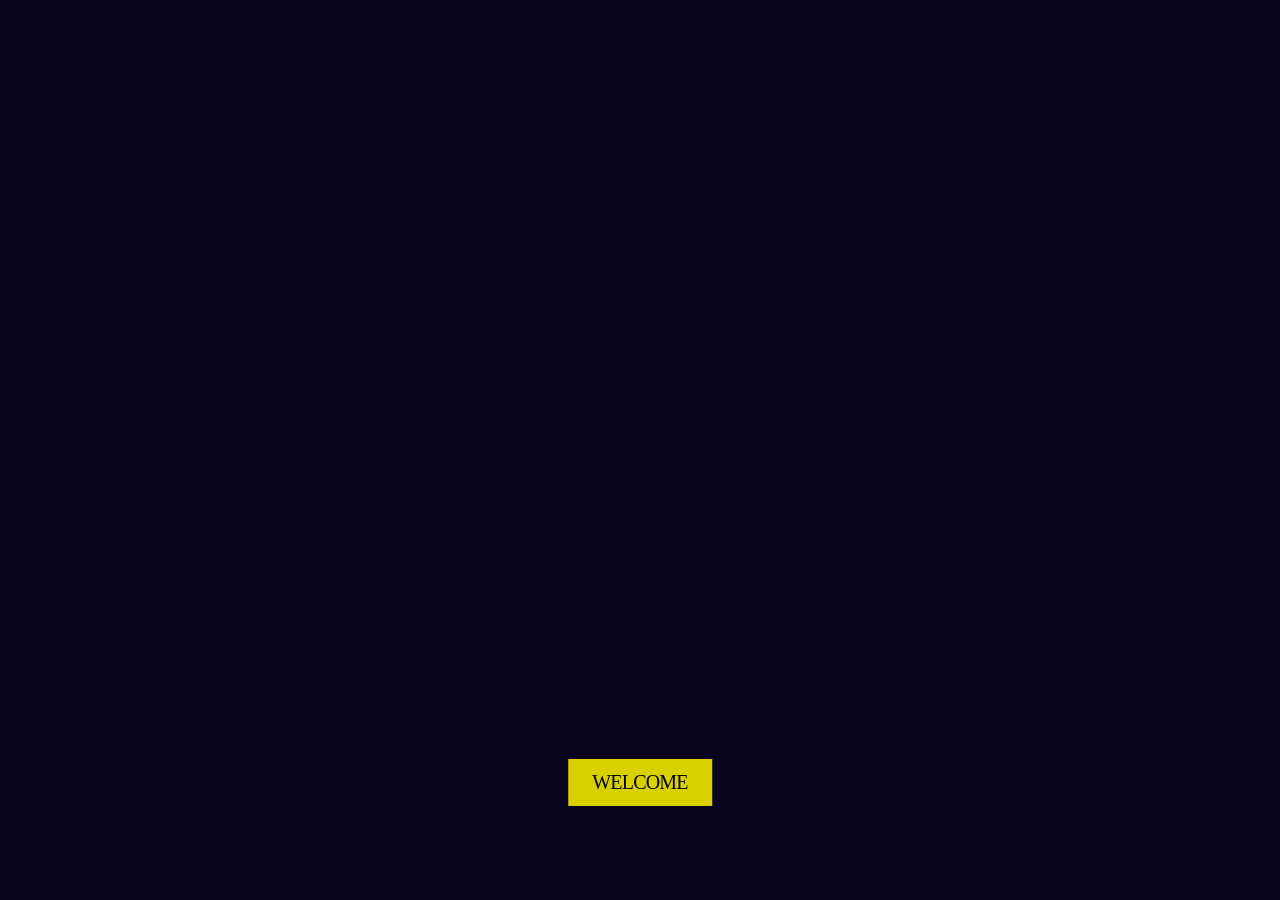
<file: index.html>
<!doctype html><html lang="en"><head><meta charset="utf-8"><meta name="viewport" content="width=device-width,initial-scale=1,viewport-fit=cover"><meta name="theme-color" content="#000000"><meta name="apple-mobile-web-app-capable" content="yes"><meta name="apple-mobile-web-app-status-bar-style" content="black-translucent"><meta name="apple-mobile-web-app-title" content="MANTRA"><title>MANTRA™</title><link rel="stylesheet" href="style.css?v=48"><link rel="manifest" href="manifest.json"><link rel="icon" type="image/png" sizes="192x192" href="assets/img/icon-192x192.png"><link rel="apple-touch-icon" sizes="180x180" href="assets/img/apple-touch-icon.png"></head><body>
<section id="landing" class="landing"><video class="intro-video" autoplay muted loop playsinline preload="auto"><source src="assets/video/intro.mp4" type="video/mp4"></video><div class="video-shade"></div><button id="join" class="welcome">WELCOME</button></section>
<section id="posterScreen" class="poster-screen hidden"><div class="poster-scene" id="posterFlip"><div class="poster-page poster-sheet" id="posterSheet"><img src="assets/img/poster.png" id="poster" alt="MANTRA poster"></div><div class="poster-page poster-back" aria-hidden="true"></div></div></section>
<main id="manifesto" class="manifesto hidden"><article><img class="manifesto-title" src="assets/img/title.png" alt="An Invitation to Salvation"><div class="manifesto-copy"><p>For countless ages a goal of religion has been the salvage of the human soul.</p><p>Man has tried by many practices to find the pathway to salvation.</p><p>He has held the imperishable hope that someday in some way he would be free.</p><p>Man has spoken of the second coming of Christ and of the Judgment Day.</p><p>We have kept wide the doorway for this salvation by retaining religious freedom.</p><p>And here, after these ages of grief and suffering, through terrible wars and catastrophe, the hope still lives – and with that hope, accomplishment.</p><p>Man can save his soul. Like the bright cool dawn after a night of prison and of thunder, man can taste that freedom sought so long. There are those who will say that only after a lifetime of sacrifice and good doing can the soul be free – that God demands conditions in the freedom and that some have the power of making mankind slaves.</p><p>But these things too have answers. And all we tell you now is that you can be free.</p><p>But first, we must piss you off.</p><h2>Salvation will return.</h2><p class="date">21 August 2018</p></div></article><div class="phone-found"><div class="desk-scribble">0800-888-6448</div><button id="phoneClosed" class="closed-phone" aria-label="Open the MANTRA telephone"><img src="assets/img/mantra-closed-blue.png" alt="Vintage blue MANTRA telephone"></button></div></div></main>
<section id="phoneScreen" class="phone-screen hidden"><div class="phone-panel-stage"><div class="phone-panel" id="phoneWrap"><button id="back" class="back" aria-label="Voltar ao manifesto" title="Voltar ao manifesto">←</button><img class="panel-art" src="assets/img/mantra-panel-blue.png" alt="Vintage blue phone keypad and display"><div class="lcd" aria-live="polite"><div class="lcd-icons"><span class="signal"><i></i><i></i><i></i><i></i></span><span class="battery"><i></i><i></i><i></i></span></div><div class="lcd-brand">MANTRA</div><div id="digits">READY</div><small id="status"></small></div><div class="hotkeys" aria-label="Telephone keys"><button data-key="1" class="key" aria-label="1"></button><button data-key="2" class="key" aria-label="2"></button><button data-key="3" class="key" aria-label="3"></button><button data-key="4" class="key" aria-label="4"></button><button data-key="5" class="key" aria-label="5"></button><button data-key="6" class="key" aria-label="6"></button><button data-key="7" class="key" aria-label="7"></button><button data-key="8" class="key" aria-label="8"></button><button data-key="9" class="key" aria-label="9"></button><button data-key="*" class="key" aria-label="asterisk"></button><button data-key="0" class="key" aria-label="0"></button><button data-key="#" class="key" aria-label="hash"></button></div><div class="nav-hotkeys"><button id="menu" aria-label="Menu"></button><button id="navUp" aria-label="Up"></button><button id="clear" aria-label="Clear"></button><button id="call" aria-label="Call"></button><button id="navLeft" aria-label="Left"></button><button id="navCenter" aria-label="Select"></button><button id="navRight" aria-label="Right"></button><button id="end" aria-label="End"></button><button id="navDown" aria-label="Down"></button></div></div><p class="phone-code"><strong>0800-888-6448</strong></p></div></section><audio id="manifestoAudio" src="assets/audio/manifesto-loop.mp3" preload="auto" loop></audio><audio id="player" preload="none"></audio><audio id="ring" src="assets/audio/ring.wav" preload="auto"></audio><script src="app.js?v=42"></script></body></html>
</file>
<file: style.css>
*{box-sizing:border-box}html{scroll-behavior:smooth}body{margin:0;background:#08051e;color:#e6d4ff;font-family:Arial,Helvetica,sans-serif;overflow-x:hidden}button{font:inherit;cursor:pointer;-webkit-tap-highlight-color:transparent}.hidden{display:none!important}.landing{position:relative;height:100svh;min-height:480px;background:#08051e;overflow:hidden;display:grid;place-items:center}.intro-video{position:absolute;width:100%;height:100%;object-fit:cover;object-position:center center}.video-shade{position:absolute;inset:0;background:rgba(4,3,20,.12);pointer-events:none}.welcome{position:relative;background:#d9d000;border:0;color:#080510;padding:14px 24px;font-family:Georgia,'Times New Roman',serif;font-size:clamp(16px,2vw,20px);letter-spacing:-.04em;box-shadow:none;transition:background .2s,transform .2s}.welcome:hover{background:#eee500;transform:translateY(-1px)}.poster-screen{height:100svh;min-height:550px;display:flex;flex-direction:column;align-items:center;justify-content:center;background:#08051e;padding:3vh 4vw;overflow:hidden;perspective:2200px}.poster-scene{height:min(90svh,920px);width:min(90vw,680px);position:relative;perspective:2200px;filter:drop-shadow(0 28px 35px #0009)}.poster-sheet{position:absolute;inset:0;transform-origin:left center;transform-style:preserve-3d;will-change:transform;transition:filter .4s}.poster-sheet img{height:100%;width:100%;object-fit:contain;display:block;backface-visibility:hidden}.poster-sheet:after{content:"";position:absolute;inset:0;background:#08051e;transform:rotateY(180deg);backface-visibility:hidden}.poster-sheet.turn{animation:pageTurn 1.8s cubic-bezier(.22,.72,.18,1) forwards;filter:drop-shadow(24px 12px 20px #0008)}@keyframes pageTurn{0%{transform:rotateY(0) translateZ(0);opacity:1}12%{transform:rotateY(-12deg) translateZ(24px)}38%{transform:rotateY(-70deg) translateZ(45px)}68%{transform:rotateY(-142deg) translateZ(28px)}88%{transform:rotateY(-175deg) translateZ(5px)}100%{transform:rotateY(-180deg) translateZ(0);opacity:0}}.curl{position:absolute;bottom:0;right:0;width:24%;height:24%;background:linear-gradient(135deg,transparent 42%,rgba(0,0,0,.18) 46%,#f6f0e2 51%,#aaa 56%,transparent 72%);filter:drop-shadow(-5px -5px 8px #0005);opacity:.7;pointer-events:none}.turn-trigger{position:absolute;bottom:0;right:0;width:32%;height:32%;background:transparent;border:0;cursor:pointer}.poster-hint{color:#a8a2bd;font:10px Arial;letter-spacing:.3em;margin-top:18px}.manifesto{min-height:100svh;background:#08051e url('assets/img/bg.jpg') center center/cover fixed no-repeat;color:#d69af1;padding:clamp(28px,6vh,60px) 20px 8vh;animation:manifestoReveal 1.2s ease both}.manifesto article{max-width:820px;margin:0 auto}.manifesto-title{display:block;width:min(100%,560px);height:auto;object-fit:contain;margin:0 auto 34px}.manifesto-copy{text-align:center;font:clamp(13px,1.45vw,17px)/1.55 Arial,Helvetica,sans-serif;text-shadow:0 1px 3px #08051e}.manifesto-copy p{margin:0 0 7px}.manifesto-copy h2{font:normal clamp(17px,2vw,23px) Georgia,serif;letter-spacing:.06em;margin:15px 0 7px}.date{margin-top:4px!important}.phone-found{margin:80px auto 0;display:flex;flex-direction:column;align-items:center;gap:12px}.desk-scribble{font-family:'Segoe Print','Comic Sans MS',cursive;color:#c3bda8;font-size:clamp(21px,4vw,34px);transform:rotate(-7deg);text-decoration:underline;text-decoration-thickness:1px;text-underline-offset:5px;text-shadow:0 1px 3px #000}.closed-phone{width:180px;height:320px;border:1px solid #666;border-radius:26px;background:linear-gradient(115deg,#aaa9a4,#66665f 44%,#9a9993);box-shadow:inset 3px 3px 7px #ddd,inset -5px -6px 12px #444,0 30px 40px #0007;position:relative;padding:13px;color:#222;transform:rotate(-3deg);transition:transform .4s;display:flex;flex-direction:column;align-items:center}.closed-phone:hover{transform:rotate(0) translateY(-4px)}.closed-upper{height:68%;width:100%;border-radius:18px;background:linear-gradient(#bbb,#777);display:flex;flex-direction:column;align-items:center;padding:14px}.logo{font-weight:800;letter-spacing:.18em;font-size:16px;margin:7px 0 16px}.tiny-display{width:90px;height:56px;background:#18281b;border:6px solid #555;box-shadow:inset 0 0 8px #000}.speaker{height:8px;width:65px;background:#333;border-radius:5px;margin-top:12px}.flap-closed{height:95px;width:128px;margin-top:7px;background:linear-gradient(120deg,#aaa,#666,#999);border:1px solid #555;border-radius:0 0 18px 18px;box-shadow:inset 2px 2px 5px #ddd,inset -3px -4px 7px #555;display:flex;align-items:center;justify-content:center;flex-direction:column;gap:8px}.flap-ridges{height:14px;width:78px;background:repeating-linear-gradient(90deg,#555 0 2px,#999 2px 5px);border-radius:4px}.flap-closed span{font-size:10px;letter-spacing:2px;font-weight:bold}.phone-instruction{font-size:9px;letter-spacing:.28em;color:#aaa}.phone-screen{min-height:100svh;background:radial-gradient(ellipse at 50% 50%,#252331,#08051e 70%);display:flex;flex-direction:column;padding:18px max(18px,env(safe-area-inset-left)) max(20px,env(safe-area-inset-bottom));overflow:hidden}.back{align-self:flex-start;background:transparent;border:1px solid #635b73;color:#d6c8e8;padding:10px 13px;font-size:10px;letter-spacing:.14em}.phone-wrap{flex:1;display:grid;place-items:center;padding:18px}.microtac{width:290px;max-width:90vw;position:relative;filter:drop-shadow(0 26px 28px #0008);transform:perspective(1200px) rotateX(2deg)}.phone-head{height:220px;border-radius:34px 34px 23px 23px;background:linear-gradient(110deg,#c0beb7,#74736d 48%,#a7a69e);border:3px solid #686761;box-shadow:inset 4px 4px 9px #e6e5de,inset -6px -8px 13px #555;display:flex;flex-direction:column;align-items:center;padding:16px 20px 12px}.phone-logo{font-size:14px;font-weight:900;letter-spacing:.22em;color:#30302d;margin:3px 0 12px}.screen-window{width:145px;height:88px;background:#203321;border:10px solid #555;border-radius:5px;color:#a9c4a0;box-shadow:inset 0 0 14px #000;display:flex;flex-direction:column;justify-content:space-between;padding:5px 7px;font-family:monospace}.displaybrand{font-size:9px;letter-spacing:2px}.screen-window #digits{font-size:18px;overflow:hidden}.screen-window #status{font-size:10px}.head-speaker{width:70px;height:8px;border-radius:5px;background:#333;margin-top:10px}.head-rib{width:90px;height:5px;margin-top:12px;background:repeating-linear-gradient(90deg,#555 0 3px,#aaa 3px 7px);border-radius:3px}.hinge{height:22px;margin:0 -3px;background:linear-gradient(#444,#999,#555);border:1px solid #555;border-radius:5px}.phone-body{height:390px;background:linear-gradient(110deg,#b7b5ad,#73726c 47%,#a5a49c);border:3px solid #666;border-radius:24px 24px 35px 35px;box-shadow:inset 4px 4px 8px #ddd,inset -6px -8px 14px #555;padding:15px 20px 20px;position:relative;color:#222}.body-brand{text-align:center;font-size:11px;font-weight:900;letter-spacing:.22em;margin:5px 0 13px}.keypad{display:grid;grid-template-columns:repeat(3,1fr);gap:10px}.keypad button{height:52px;border:1px solid #555;border-radius:9px;background:linear-gradient(145deg,#c7c5bd,#77766f);box-shadow:0 4px 0 #4b4a45,inset 1px 1px 3px #ddd;color:#20201e;font-size:19px;font-weight:bold;display:flex;align-items:center;justify-content:center;flex-direction:column;line-height:1;transition:transform .12s}.keypad button span{font-size:7px;letter-spacing:.15em;margin-top:4px}.keypad button:active,.keypad button.pressed{transform:translateY(3px);box-shadow:0 1px 0 #444}.phone-actions{display:flex;gap:9px;margin-top:14px}.phone-actions button{flex:1;height:38px;border-radius:9px;border:1px solid #555;background:linear-gradient(#aaa,#666);box-shadow:0 3px 0 #444;color:#222;font-size:10px;font-weight:bold}.call{background:linear-gradient(#78a36b,#365b32)!important;color:#efffea!important}.end{background:linear-gradient(#bd7777,#743f3f)!important;color:#fff!important}.flap{position:absolute;left:50%;bottom:-26px;transform:translateX(-50%);transform-origin:top center;z-index:5;width:170px;height:90px;border-radius:0 0 28px 28px;background:linear-gradient(110deg,#aaa,#666,#999);border:2px solid #555;box-shadow:inset 2px 2px 5px #ddd,inset -3px -4px 7px #555;display:flex;flex-direction:column;align-items:center;justify-content:center;gap:12px;transition:transform .75s cubic-bezier(.18,.85,.22,1)}.flap-speaker{width:75px;height:14px;border-radius:5px;background:repeating-linear-gradient(90deg,#444 0 3px,#999 3px 6px)}.flap span{font-size:10px;font-weight:bold;letter-spacing:2px}.phone-wrap.opening .flap{transform:translateX(-50%) rotateX(-110deg)}.phone-code{text-align:center;font:10px monospace;letter-spacing:.12em;color:#aaa}.phone-code strong{color:#ddd}@keyframes manifestoReveal{from{opacity:0}to{opacity:1}}@media(max-width:600px){.intro-video{object-position:48% center}.poster-scene{width:94vw;height:88svh}.manifesto{background-attachment:scroll;padding:20px 17px 7vh}.manifesto-title{width:min(96%,460px);margin-bottom:25px}.manifesto-copy{font-size:13px;line-height:1.55}.phone-wrap{padding:5px}.microtac{width:min(290px,88vw)}.phone-head{height:205px}.phone-body{height:370px;padding-left:17px;padding-right:17px}.keypad{gap:8px}.keypad button{height:48px}.flap{width:150px;height:80px}}@media(prefers-reduced-motion:reduce){*,*::before,*::after{animation-duration:.01ms!important;transition-duration:.01ms!important}}

/* PT-550 reconstruction refinement */
.phone-screen{background:radial-gradient(ellipse at 50% 40%,#35302a,#100d19 48%,#060410 90%)}
.microtac{width:310px;max-width:92vw;filter:drop-shadow(0 30px 32px #000b);transform:perspective(1400px) rotateX(1deg)}
.phone-head{height:248px;position:relative;border-radius:44px 42px 25px 25px;background:linear-gradient(105deg,#c9c7bf 0%,#96958e 16%,#686761 48%,#b0aea6 80%,#77766f);border:2px solid #555650;box-shadow:inset 5px 4px 10px #efeee7,inset -8px -10px 18px #555; padding:17px 18px 16px}
.phone-head:before{content:"";position:absolute;top:-38px;right:28px;width:7px;height:47px;border-radius:8px;background:linear-gradient(90deg,#171817,#454642,#101110);box-shadow:2px 0 2px #777;transform:rotate(4deg)}
.phone-logo{font-size:12px;letter-spacing:.16em;color:#41413d;margin:2px 0 8px;text-shadow:0 1px #ddd}
.screen-window{width:138px;height:66px;border:8px solid #565650;border-radius:3px;background:linear-gradient(#172b1c,#0a160d);box-shadow:inset 0 0 12px #000,0 1px 1px #ddd;color:#b5c9a3;padding:4px 7px;position:relative}
.screen-window:after{content:"";position:absolute;inset:1px;border:1px solid #697768;pointer-events:none}
.screen-window #digits{font-size:16px;letter-spacing:1px;text-shadow:0 0 6px #a8c89b}
.head-speaker{width:100px;height:10px;margin-top:8px;border-radius:6px;background:repeating-linear-gradient(90deg,#252624 0 2px,#777 2px 5px);box-shadow:inset 0 1px 2px #000}
.head-rib{display:none}
.hinge{height:24px;margin:0 -5px;background:linear-gradient(90deg,#444 0%,#aaa 22%,#4c4c48 48%,#c1c0b8 70%,#555);border:1px solid #42423f;border-radius:6px;box-shadow:inset 0 2px 3px #ddd}
.phone-body{height:380px;border-radius:26px 26px 39px 39px;background:linear-gradient(105deg,#c6c4bc 0%,#92918a 17%,#686761 50%,#aaa9a1 85%,#77766f);border:2px solid #5c5c56;box-shadow:inset 5px 4px 10px #e6e5df,inset -8px -10px 16px #555;padding:17px 21px 25px;position:relative}
.phone-body:before{content:"";position:absolute;left:-9px;top:48px;width:7px;height:52px;border-radius:4px;background:linear-gradient(#444,#999,#555);box-shadow:1px 1px 1px #ddd}
.body-brand{font-size:9px;letter-spacing:.22em;color:#3e3e3a;text-shadow:0 1px #ddd;margin:4px 0 12px}
.keypad{gap:8px 10px}.keypad button{height:48px;border-radius:8px;background:linear-gradient(150deg,#d5d3cb,#898882 55%,#656560);border:1px solid #555;box-shadow:0 3px 0 #464642,inset 1px 1px 3px #f0efe8;color:#292927;font-size:17px}.keypad button span{font-size:7px;color:#444}
.phone-actions{gap:8px;margin-top:12px}.phone-actions button{height:32px;border-radius:7px;font-size:9px}
.flap{position:absolute;left:50%;bottom:-58px;transform:translateX(-50%) rotateX(0deg);transform-origin:top center;z-index:5;width:188px;height:122px;border-radius:5px 5px 30px 30px;background:linear-gradient(105deg,#c4c2ba,#85847e 32%,#64645e 65%,#a9a8a0);border:2px solid #595954;box-shadow:inset 3px 3px 7px #eee,inset -5px -6px 10px #555,0 5px 8px #0005;display:flex;flex-direction:column;align-items:center;justify-content:center;gap:13px;transition:transform .8s cubic-bezier(.2,.8,.15,1),filter .4s;cursor:pointer}
.flap:before{content:"";position:absolute;top:-8px;left:15%;right:15%;height:11px;border-radius:5px;background:linear-gradient(#555,#aaa,#555);border:1px solid #555}
.flap-speaker{width:85px;height:19px;border-radius:6px;background:repeating-linear-gradient(90deg,#454541 0 2px,#a1a09a 2px 5px);box-shadow:inset 0 2px 3px #333}
.flap span{font-size:9px;letter-spacing:2.5px;color:#393936;text-shadow:0 1px #ddd}
.phone-wrap.opening .flap{transform:translateX(-50%) rotateX(-115deg)}
.phone-wrap.closing .flap{transform:translateX(-50%) rotateX(0deg)}
.phone-wrap.closing .microtac{animation:phoneFoldAway .9s ease-in forwards}
@keyframes phoneFoldAway{to{transform:perspective(1400px) rotateX(75deg) scale(.82);opacity:0}}
@media(max-width:600px){.microtac{width:min(310px,88vw)}.phone-head{height:226px}.phone-body{height:360px;padding-left:18px;padding-right:18px}.keypad button{height:45px}.flap{width:170px;height:110px;bottom:-54px}}
/* PT-550 visual reconstruction using separate image parts for the hinged cover */
.pt550-stage{position:relative;width:min(86vw,430px);margin:5rem auto 2rem;aspect-ratio:1024/1536;filter:drop-shadow(0 28px 45px rgba(0,0,0,.5));perspective:1200px;}
.pt550-upper{position:absolute;inset:0 0 29.5% 0;overflow:visible;}
.pt550-main{position:absolute;top:0;left:0;width:100%;height:auto;display:block;}
.pt550-display{position:absolute;left:35%;top:40%;width:31%;height:8%;display:flex;flex-direction:column;justify-content:center;align-items:flex-start;padding:2%;box-sizing:border-box;color:#caff69;font-family:monospace;text-shadow:0 0 5px #aaff65;background:rgba(0,15,5,.28);font-size:clamp(12px,3.5vw,20px);letter-spacing:.06em;overflow:hidden;}
.pt550-display small{font-size:clamp(7px,1.7vw,11px);margin-top:2px;letter-spacing:.04em;}
.pt550-keypad{position:absolute;left:35.4%;top:58.5%;width:31%;height:31%;display:grid;grid-template-columns:repeat(3,1fr);grid-template-rows:repeat(4,1fr);gap:2%;}
.pt550-keypad button{border:0;border-radius:50%;background:transparent;color:transparent;cursor:pointer;position:relative;transition:transform .08s;touch-action:manipulation;}
.pt550-keypad button:active{transform:scale(.9);}
.pt550-keypad button small{display:none;}
.pt550-actions{position:absolute;left:37%;top:89.4%;width:28%;height:6%;display:flex;gap:1%;}
.pt550-actions button{flex:1;border:0;background:transparent;color:transparent;cursor:pointer;}
.pt550-flap{position:absolute;left:28%;top:69.5%;width:47%;height:30.5%;padding:0;border:0;background:none;transform-origin:top center;transform-style:preserve-3d;transition:transform .85s cubic-bezier(.22,.7,.25,1);cursor:pointer;z-index:3;}
.pt550-flap img{width:100%;height:100%;object-fit:fill;display:block;pointer-events:none;}
.pt550-flap span{position:absolute;bottom:7%;left:0;right:0;text-align:center;color:transparent;font-size:1px;}
.pt550-stage.flap-open .pt550-flap{transform:rotateX(-112deg);}
.pt550-stage.opening{animation:pt550Rise .7s ease both;}.pt550-stage.closing{animation:pt550Drop .6s ease both;}
@keyframes pt550Rise{from{opacity:0;transform:translateY(45px) scale(.95)}to{opacity:1;transform:none}}
@keyframes pt550Drop{to{opacity:0;transform:translateY(40px) scale(.95)}}
@media(max-width:480px){.pt550-stage{width:min(94vw,390px);margin:4rem auto 1rem}.pt550-display{font-size:15px}.phone-screen{padding-bottom:env(safe-area-inset-bottom)}}

/* Corrected PT-550 composition: keypad overlays aligned to the image, flip placed below keypad */
.phone-found{margin:55px auto 0;gap:10px}
.closed-phone{width:min(190px,48vw);height:auto;padding:0;background:none;border:0;box-shadow:none;transform:none;border-radius:0;display:block;color:#ddd}
.closed-phone img{display:block;width:100%;height:auto;max-height:240px;object-fit:contain;filter:drop-shadow(0 10px 18px #0008)}
.closed-phone span{display:block;text-align:center;font:9px monospace;letter-spacing:.25em;margin-top:5px;color:#aaa}
.pt550-stage{width:min(88vw,360px);aspect-ratio:auto;filter:drop-shadow(0 18px 32px #0008);perspective:1000px;margin:4rem auto 3rem;position:relative}
.pt550-upper{position:relative;width:100%;height:auto;aspect-ratio:1024/1100;overflow:visible}
.pt550-main{position:absolute;inset:0;width:100%;height:100%;object-fit:fill}
.pt550-display{left:36.5%;top:43.3%;width:27%;height:9.2%;padding:1%;background:transparent;font-size:clamp(12px,4vw,19px);z-index:2;white-space:nowrap}
.pt550-display small{font-size:clamp(8px,2vw,10px);line-height:1.05}
.pt550-keypad{left:34.4%;top:57.5%;width:32.5%;height:31.7%;gap:3%;z-index:2}
.pt550-keypad button{border-radius:50%;background:transparent;color:transparent;outline:none;box-shadow:none}
.pt550-keypad button:active{transform:scale(.82);background:rgba(180,220,160,.18)}
.pt550-actions{left:34.4%;top:89.2%;width:32.5%;height:8%;display:grid;grid-template-columns:repeat(4,1fr);gap:2%;z-index:3}
.pt550-actions button{background:transparent;color:transparent;border-radius:50%;transition:transform .1s,filter .1s}
.pt550-actions button:active,.pt550-actions button.pressed{transform:scale(.82);filter:brightness(1.5)}
.pt550-flap{position:absolute;left:28%;top:calc(100% - 1px);width:47%;height:auto;aspect-ratio:1024/576;transform-origin:top center;transform-style:preserve-3d;transition:transform .8s cubic-bezier(.2,.75,.2,1);z-index:4;border:0;background:none;padding:0;cursor:pointer}
.pt550-flap img{display:block;width:100%;height:100%;object-fit:fill;pointer-events:none}
.pt550-stage.flap-open .pt550-flap{transform:rotateX(-145deg)}
.pt550-stage.opening{animation:pt550Rise .55s ease both}.pt550-stage.closing{animation:pt550Drop .5s ease both}
.pt550-stage.closing .pt550-flap{transform:rotateX(0deg)}
@media(max-width:480px){.pt550-stage{width:min(90vw,340px);margin:3rem auto 2rem}.pt550-display{font-size:14px}.pt550-keypad{gap:2%}.pt550-actions{height:8%}}

/* Refinement: Welcome position and PT-550 overlay alignment */
.landing{display:block}
.welcome{position:absolute;left:50%;bottom:10.5%;transform:translateX(-50%);z-index:5;padding:12px 24px}
.welcome:hover{transform:translateX(-50%) translateY(-1px)}
.phone-found .closed-phone{width:min(170px,43vw);max-height:none}
.phone-found .closed-phone img{max-height:none;object-fit:contain}
.pt550-stage{width:min(86vw,390px);margin:2.5rem auto 3rem;aspect-ratio:1024/1606;position:relative}
.pt550-upper{position:absolute;top:0;left:0;width:100%;height:68.5%;aspect-ratio:1024/1100}
.pt550-main{width:100%;height:100%;object-fit:fill}
.pt550-display{left:36.0%;top:42.4%;width:28.5%;height:10.3%;padding:1%;background:transparent;font-size:clamp(12px,3.5vw,19px);z-index:2}
.pt550-keypad{left:34.2%;top:57.5%;width:33%;height:29.5%;gap:1.6%;z-index:3}
.pt550-keypad button{border-radius:50%;background:transparent;color:transparent;box-shadow:none;border:0;outline:0;touch-action:manipulation}
.pt550-actions{left:35.3%;top:87.0%;width:31.7%;height:8.4%;display:grid;grid-template-columns:repeat(4,1fr);gap:1.5%;z-index:4}
.pt550-actions button{background:transparent;color:transparent;border:0;border-radius:50%;box-shadow:none}
.pt550-actions button:active,.pt550-actions button.pressed{transform:scale(.82);background:rgba(220,240,160,.18);filter:brightness(1.7)}
.pt550-flap{position:absolute;left:28%;top:98%;width:47%;height:46%;aspect-ratio:auto;transform-origin:top center;z-index:5}
.pt550-flap img{width:100%;height:100%;object-fit:fill}
.pt550-stage.closing .pt550-flap{transform:rotateX(0deg)}
@media(max-width:480px){.welcome{bottom:9%;padding:11px 22px}.pt550-stage{width:min(94vw,370px);aspect-ratio:1024/1606}.pt550-keypad{gap:1.5%}.pt550-actions{height:8.6%}}

/* Precision overlay correction for PT-550: hit targets mapped to the printed key centers */
.closed-phone{background:transparent!important;border:0!important;box-shadow:none!important;width:min(160px,38vw)!important;height:auto!important;padding:0!important;border-radius:0!important;transform:none!important;display:block!important;overflow:visible!important}
.closed-phone img{display:block;width:100%;height:auto;object-fit:contain;background:transparent!important;filter:drop-shadow(0 10px 18px #0009)}
.closed-phone span{position:absolute;bottom:8%;left:50%;transform:translateX(-50%);background:#111a;color:#d5d0c4;padding:5px 10px;font:9px Arial;letter-spacing:.18em;border-radius:3px}
.pt550-stage{width:min(86vw,390px);aspect-ratio:1024/1606;position:relative;margin:3rem auto 3rem;filter:drop-shadow(0 15px 30px #0007)}
.pt550-upper{position:absolute;top:0;left:0;width:100%;height:68.5%;overflow:visible;}
.pt550-main{width:100%;height:100%;object-fit:fill}
.pt550-display{left:35.3%;top:40.3%;width:30.5%;height:11.7%;padding:1%;background:transparent;font-size:clamp(12px,3.5vw,19px);z-index:2;}
.pt550-keypad{left:35.0%;top:58.5%;width:30.5%;height:22.5%;display:grid;grid-template-columns:repeat(3,1fr);grid-template-rows:repeat(4,1fr);gap:0;z-index:4}
.pt550-keypad button{background:transparent!important;border:0!important;box-shadow:none!important;border-radius:50%!important;color:transparent!important;position:relative;touch-action:manipulation;transition:transform .08s,background .08s}
.pt550-keypad button:active,.pt550-keypad button.pressed{transform:scale(.83);background:rgba(200,230,150,.2)!important}
.pt550-actions{position:absolute;left:35.5%;top:83.3%;width:29.8%;height:8.2%;display:grid;grid-template-columns:repeat(4,1fr);gap:0;z-index:5}
.pt550-actions button{background:transparent!important;border:0!important;box-shadow:none!important;color:transparent!important;border-radius:50%!important;transition:transform .1s,background .1s;touch-action:manipulation}
.pt550-actions button:active,.pt550-actions button.pressed{transform:scale(.82);background:rgba(220,230,160,.25)!important}
.pt550-flap{position:absolute;left:8%;top:68.3%;width:78%;height:31.7%;padding:0;border:0;background:transparent;transform-origin:top center;transform-style:preserve-3d;transition:transform .8s cubic-bezier(.22,.7,.25,1);z-index:6}
.pt550-flap img{display:block;width:100%;height:100%;object-fit:contain;pointer-events:none;filter:drop-shadow(0 8px 10px #0005)}
.pt550-flap span{display:none}
.pt550-stage.flap-open .pt550-flap{transform:rotateX(-125deg)}
@media(max-width:480px){.pt550-stage{width:min(95vw,370px);aspect-ratio:1024/1606}.pt550-keypad{top:58.5%;height:22.5%}.pt550-actions{top:83.3%;height:8.2%}}

/* MANTRA brick-phone concept: single solid handset, aligned hit zones */
.phone-screen{background:radial-gradient(ellipse at 50% 42%,#17251c 0%,#12121a 36%,#08051e 78%)}
.brick-stage{width:min(88vw,390px);margin:1.4rem auto 1.2rem;filter:drop-shadow(0 24px 34px #000b)}
.brick-device{position:relative;width:100%;aspect-ratio:345/1072;isolation:isolate}
.brick-art{position:absolute;inset:0;width:100%;height:100%;display:block;object-fit:contain;pointer-events:none}
.brick-display{position:absolute;left:14%;top:33.7%;width:72%;height:13.1%;display:flex;flex-direction:column;justify-content:center;align-items:flex-start;padding:5% 8%;font-family:monospace;color:#b6ff72;text-shadow:0 0 8px #74ff45;overflow:hidden;z-index:2;pointer-events:none}
.brick-display span{font-size:clamp(13px,4vw,23px);line-height:1.2;max-width:100%;overflow:hidden;text-overflow:clip;white-space:nowrap}
.brick-display small{font-size:clamp(9px,2.3vw,12px);margin-top:5px;line-height:1.2;max-width:100%;white-space:nowrap}
.brick-keypad{position:absolute;left:12%;top:51.4%;width:76%;height:27.2%;display:grid;grid-template-columns:repeat(3,1fr);grid-template-rows:repeat(4,1fr);gap:3.4% 5%;z-index:4}
.brick-keypad button,.brick-actions button{border:0;background:transparent;color:transparent;box-shadow:none;outline:0;position:relative;touch-action:manipulation;border-radius:28%;transition:transform .08s,background .08s,box-shadow .08s}
.brick-keypad button:active,.brick-keypad button.pressed,.brick-actions button:active,.brick-actions button.pressed{transform:scale(.9);background:rgba(125,255,70,.26);box-shadow:0 0 14px #79ff4c}
.brick-actions{position:absolute;left:13%;top:79.7%;width:74%;height:5.2%;display:grid;grid-template-columns:repeat(4,1fr);gap:4%;z-index:5}
.brick-actions button{border-radius:40%;}
.brick-actions #call:active,.brick-actions #call.pressed{background:rgba(100,255,80,.4)}
.brick-actions #end:active,.brick-actions #end.pressed{background:rgba(255,70,60,.45)}
.pt550-flap{display:none!important}
@media(max-width:480px){.brick-stage{width:min(88vw,340px);margin:1rem auto}.brick-display span{font-size:15px}.brick-display small{font-size:10px}.phone-code{margin-bottom:0}}

/* MANTRA brick handset — bespoke tactile interface */
.phone-screen{background:radial-gradient(ellipse at 50% 45%,#1c2027 0%,#0a0b10 68%,#050508 100%);}
.back{border:1px solid #525a64;border-radius:5px;color:#d8dbe0;background:#151a20;}
.brick-stage{width:min(86vw,350px);margin:1rem auto 1.2rem;filter:drop-shadow(0 22px 28px #000b);}
.brick-device{position:relative;width:100%;aspect-ratio:420/1150;isolation:isolate;}
.brick-art{position:absolute;inset:0;width:100%;height:100%;object-fit:contain;pointer-events:none;}
.brick-display{position:absolute;left:21.5%;top:25.4%;width:57%;height:12%;display:flex;flex-direction:column;justify-content:center;align-items:flex-start;padding:2% 5%;font-family:monospace;color:#9aff70;text-shadow:0 0 9px #72ff42;overflow:hidden;z-index:3;pointer-events:none;}
.brick-display span{font-size:clamp(13px,3.5vw,22px);line-height:1.2;max-width:100%;overflow:hidden;white-space:nowrap;}
.brick-display small{font-size:clamp(8px,2vw,12px);margin-top:5px;line-height:1.2;max-width:100%;white-space:nowrap;}
.brick-keypad{position:absolute;left:21.7%;top:43.6%;width:56.8%;height:29.3%;display:grid;grid-template-columns:repeat(3,1fr);grid-template-rows:repeat(4,1fr);gap:4.2% 6%;z-index:5;}
.brick-keypad button{display:flex;align-items:center;justify-content:center;border:1px solid rgba(190,200,210,.15);background:transparent;color:#e8ebef;text-shadow:0 1px 2px #000;font:700 clamp(16px,4vw,22px)/1 Arial,sans-serif;position:relative;border-radius:24%;box-shadow:none;touch-action:manipulation;transition:transform .09s,background .09s,box-shadow .09s;}
.brick-keypad button:active,.brick-keypad button.pressed{transform:translateY(4px) scale(.96);background:rgba(155,255,112,.28);box-shadow:inset 0 2px 5px #000,0 0 12px #85ff63;}
.brick-actions{position:absolute;left:19%;top:73.1%;width:62%;height:4.5%;display:grid;grid-template-columns:repeat(4,1fr);gap:4%;z-index:6;}
.brick-actions button{display:flex;align-items:center;justify-content:center;font:700 clamp(8px,2.3vw,11px) Arial,sans-serif;color:#f0f0f0;border:1px solid rgba(210,220,230,.18);background:rgba(10,13,17,.08);border-radius:30%;box-shadow:none;transition:transform .08s,background .08s;touch-action:manipulation;}
.brick-actions button:active,.brick-actions button.pressed{transform:translateY(3px);background:rgba(255,255,255,.23);}
.brick-actions #call:active,.brick-actions #call.pressed{background:rgba(100,255,80,.5);box-shadow:0 0 12px #79ff4c;}
.brick-actions #end:active,.brick-actions #end.pressed{background:rgba(255,70,60,.5);box-shadow:0 0 12px #ff5555;}
.brick-brand{position:absolute;left:20%;top:80.5%;width:60%;height:7.8%;display:flex;align-items:center;justify-content:center;color:#b9c1cc;font:bold clamp(10px,3vw,14px) Arial;letter-spacing:.22em;text-shadow:0 1px 3px #000;pointer-events:none;}
.phone-found{margin:55px auto 0;gap:10px;}
.closed-phone{background:transparent!important;border:0!important;box-shadow:none!important;width:min(145px,36vw)!important;height:auto!important;padding:0!important;border-radius:0!important;transform:none!important;display:block!important;overflow:visible!important;}
.closed-phone:hover{transform:translateY(-3px)!important;}
.mini-phone{position:relative;display:block;width:100%;aspect-ratio:420/1150;}
.mini-phone img{width:100%;height:100%;display:block;object-fit:contain;filter:drop-shadow(0 10px 12px #0009);}
.mini-ready{position:absolute;left:22%;top:26%;width:56%;height:11%;display:flex;align-items:center;justify-content:center;text-align:center;background:#09170d;color:#b2ff83;font:700 7px/1.4 monospace;letter-spacing:.1em;box-shadow:inset 0 0 5px #000;pointer-events:none;}
.closed-phone span:not(.mini-phone){display:none!important;}
@media(max-width:480px){.brick-stage{width:min(84vw,320px);margin:.75rem auto}.brick-display span{font-size:15px}.brick-display small{font-size:10px}.brick-keypad button{font-size:17px}.brick-actions button{font-size:8px}.phone-code{margin-bottom:0}.closed-phone{width:min(125px,34vw)!important;}}

/* Final tactile brick-phone interface: exact hit zones mapped to brick-base.svg (420x1150). */
.phone-screen{background:radial-gradient(ellipse at 50% 42%,#20252b 0%,#101318 56%,#08051e 100%);}
.brick-stage{width:min(82vw,340px);margin:1.05rem auto 1.1rem;filter:drop-shadow(0 18px 26px #0009);}
.brick-device{position:relative;width:100%;aspect-ratio:420/1150;isolation:isolate;}
.brick-art{position:absolute;inset:0;width:100%;height:100%;object-fit:contain;pointer-events:none;}
.brick-display{position:absolute;left:21.43%;top:25.30%;width:57.14%;height:10.7%;padding:2.5% 4%;display:flex;flex-direction:column;align-items:flex-start;justify-content:center;overflow:hidden;pointer-events:none;z-index:2;color:#b5ff78;text-shadow:0 0 7px #8dff56;font-family:monospace;background:transparent;}
.brick-display .display-brand{font-size:clamp(7px,1.9vw,10px);letter-spacing:.15em;opacity:.72;line-height:1.1;margin-bottom:3px;}
.brick-display span#digits{font-size:clamp(12px,3.6vw,19px);line-height:1.15;letter-spacing:.03em;white-space:nowrap;max-width:100%;overflow:hidden;}
.brick-display small{font-size:clamp(7px,1.8vw,10px);line-height:1.1;margin-top:3px;white-space:nowrap;}
.brick-keypad{position:absolute;left:21.67%;top:43.48%;width:56.67%;height:28.25%;display:grid;grid-template-columns:repeat(3,1fr);grid-template-rows:repeat(4,1fr);gap:0;z-index:4;}
.brick-keypad button{position:relative;display:flex;align-items:center;justify-content:center;margin:4% 6%;padding:0;border:1px solid rgba(220,230,240,.1);border-radius:26%;background:linear-gradient(180deg,rgba(235,240,245,.02),rgba(0,0,0,.08));color:#e9edf0;font:700 clamp(15px,4vw,21px) Arial,sans-serif;text-shadow:0 1px 2px #000;box-shadow:0 2px 1px rgba(0,0,0,.2);touch-action:manipulation;transition:transform .08s ease,box-shadow .08s,background .08s;}
.brick-keypad button:active,.brick-keypad button.pressed{transform:translateY(3px) scale(.94);background:rgba(180,220,150,.12);box-shadow:inset 0 3px 5px #0008,0 0 5px #a8ff74;}
.brick-actions{position:absolute;left:19.05%;top:73.04%;width:61.9%;height:4.35%;display:grid;grid-template-columns:repeat(4,1fr);gap:0;z-index:5;}
.brick-actions button{position:relative;display:flex;align-items:center;justify-content:center;margin:4% 5%;padding:0;border:1px solid rgba(210,220,230,.13);border-radius:27%;background:rgba(0,0,0,.08);color:#e5e8eb;font:700 clamp(7px,2vw,10px) Arial,sans-serif;text-shadow:0 1px 2px #000;box-shadow:0 1px 1px #0005;transition:transform .08s,background .08s;touch-action:manipulation;}
.brick-actions button:active,.brick-actions button.pressed{transform:translateY(2px) scale(.94);background:rgba(220,230,240,.16);box-shadow:inset 0 2px 3px #0008;}
.brick-actions #call:active,.brick-actions #call.pressed{background:rgba(80,210,90,.2);box-shadow:inset 0 2px 3px #0008,0 0 5px #8bff76;}
.brick-actions #end:active,.brick-actions #end.pressed{background:rgba(230,70,70,.2);box-shadow:inset 0 2px 3px #0008,0 0 5px #ff7777;}
.brick-brand{display:none!important;}
.phone-found .closed-phone{width:min(128px,33vw)!important;}
.mini-phone{position:relative;display:block;width:100%;aspect-ratio:420/1150;}
.mini-phone img{display:block;width:100%;height:100%;object-fit:contain;filter:drop-shadow(0 8px 13px #0008);}
.mini-ready{left:21.5%;top:25.5%;width:57%;height:10.8%;font:700 clamp(5px,1.4vw,7px)/1.35 monospace;letter-spacing:.08em;border-radius:2px;box-shadow:inset 0 0 5px #000;}
.closed-phone:hover{transform:translateY(-2px)!important;}
@media(max-width:480px){.brick-stage{width:min(80vw,320px);margin:.7rem auto}.brick-display span#digits{font-size:15px}.brick-display small{font-size:9px}.brick-keypad button{font-size:17px}.brick-actions button{font-size:8px}.phone-found .closed-phone{width:min(115px,32vw)!important;}}

/* Explicit cleanup for MANTRA brick handset (2026 repair) */
.phone-found{position:relative;clear:both;margin:56px auto 12px;display:flex;flex-direction:column;align-items:center;gap:18px;width:100%;}
.phone-found .desk-scribble{margin:0 0 8px;transform:rotate(-5deg);font-size:clamp(18px,3.4vw,28px);}
.phone-found .closed-phone{position:relative!important;width:142px!important;height:auto!important;aspect-ratio:420/1150!important;display:block!important;overflow:visible!important;transform:rotate(-2deg)!important;background:none!important;padding:0!important;border:0!important;box-shadow:none!important;border-radius:0!important;z-index:1;}
.phone-found .mini-phone{position:absolute;inset:0;display:block;width:100%;height:100%;aspect-ratio:420/1150;border-radius:22%/7%;background:linear-gradient(110deg,#747982,#343941 22%,#20252c 55%,#666d76 82%,#20242a);border:2px solid #8b929c;box-shadow:inset 4px 4px 9px #b4bac2,inset -6px -8px 12px #1a1e24,0 12px 18px #0008;overflow:hidden;}
.phone-found .mini-antenna{position:absolute;right:12%;top:-5%;height:14%;width:9%;border-radius:10px;background:linear-gradient(90deg,#20242b,#777e88,#171b22);border:1px solid #999;z-index:2;}
.phone-found .mini-speaker{position:absolute;top:17%;left:27%;width:46%;height:3%;border-radius:9px;background:repeating-linear-gradient(90deg,#111 0 2px,#757b83 2px 4px);}
.phone-found .mini-screen{position:absolute;top:25%;left:17%;width:66%;height:14%;background:linear-gradient(#172b1d,#07150a);border:5px solid #161a20;border-radius:5px;box-shadow:inset 0 0 8px #000;color:#a6ff75;font:5px monospace;padding:3px 5px;display:flex;flex-direction:column;justify-content:space-around;text-align:left;}
.phone-found .mini-screen b{letter-spacing:.15em;opacity:.75}.phone-found .mini-screen strong{font-size:9px;letter-spacing:.05em;}
.phone-found .mini-keys{position:absolute;top:45%;left:16%;width:68%;height:34%;display:grid;grid-template-columns:repeat(3,1fr);grid-template-rows:repeat(4,1fr);gap:5%;}
.phone-found .mini-keys i{font-style:normal;display:flex;align-items:center;justify-content:center;color:#dfe3e8;font: bold 8px Arial;border-radius:23%;background:linear-gradient(#424953,#171b21);border:1px solid #858c96;box-shadow:0 2px 2px #111,inset 0 1px #8b929b;}
.phone-found .mini-fkeys{position:absolute;top:81%;left:14%;width:72%;height:6%;display:grid;grid-template-columns:repeat(4,1fr);gap:3%;}
.phone-found .mini-fkeys i{font-style:normal;display:flex;align-items:center;justify-content:center;color:#e2e6e9;font:4px Arial;border-radius:30%;background:linear-gradient(#424953,#171b21);border:1px solid #858c96;}
.phone-found .mini-fkeys i:nth-child(3){color:#9bff75}.phone-found .mini-fkeys i:nth-child(4){color:#ff7272}
.phone-found .closed-phone:hover{transform:rotate(0deg) translateY(-3px)!important;}
.phone-instruction{display:none!important}
/* Real hit-area layout on the full SVG shell */
.phone-screen{background:radial-gradient(ellipse at 50% 35%,#232a31 0%,#12161b 58%,#070710 100%);}
.brick-stage{width:min(78vw,330px);margin:1rem auto 1.2rem;filter:drop-shadow(0 18px 24px #0009);}
.brick-device{aspect-ratio:420/1150;width:100%;position:relative;}
.brick-art{inset:0;width:100%;height:100%;object-fit:fill;pointer-events:none;}
.brick-display{left:17.6%;top:24%;width:64.8%;height:13.5%;padding:4.5% 5%;z-index:3;box-sizing:border-box;display:flex;justify-content:center;align-items:flex-start;background:transparent;color:#a7ff75;font-family:monospace;text-shadow:0 0 6px #7cff4a;pointer-events:none;}
.brick-display .display-brand{font-size:clamp(7px,1.9vw,10px);margin-bottom:2px;letter-spacing:.12em;}
.brick-display span#digits{font-size:clamp(12px,3.5vw,20px);font-weight:bold;line-height:1.2;letter-spacing:.04em;}
.brick-display small{font-size:clamp(7px,1.8vw,10px);margin-top:3px;}
.brick-keypad{left:21.67%;top:43.48%;width:56.67%;height:28.25%;display:grid;grid-template:repeat(4,1fr)/repeat(3,1fr);gap:0;z-index:4;}
.brick-keypad button{margin:0 6% 8%;width:88%;height:92%;border:0;border-radius:22%;background:transparent;color:#f3f5f7;font:bold clamp(14px,3.5vw,21px) Arial;text-shadow:0 1px 3px #000;box-shadow:none;transition:transform .08s ease,background .08s ease,box-shadow .08s ease;display:flex;align-items:center;justify-content:center;touch-action:manipulation;}
.brick-keypad button:active,.brick-keypad button.pressed{transform:translateY(3px) scale(.92);background:rgba(180,255,120,.17);box-shadow:inset 0 3px 6px #0009,0 0 7px #7dff57;}
.brick-actions{left:19.05%;top:73.04%;width:61.9%;height:4.35%;display:grid;grid-template-columns:repeat(4,1fr);gap:0;z-index:5;}
.brick-actions button{margin:0 5% 7%;height:92%;width:90%;border:0;border-radius:25%;background:transparent;color:#e5e9ee;font:bold clamp(7px,1.8vw,10px) Arial;text-shadow:0 1px 3px #000;box-shadow:none;display:flex;align-items:center;justify-content:center;transition:transform .08s ease,background .08s ease;touch-action:manipulation;}
.brick-actions button:active,.brick-actions button.pressed{transform:translateY(2px) scale(.94);background:rgba(220,220,220,.18);box-shadow:inset 0 2px 4px #0008;}
.brick-actions #call:active,.brick-actions #call.pressed{background:rgba(110,255,90,.2)}.brick-actions #end:active,.brick-actions #end.pressed{background:rgba(255,70,70,.22)}
.brick-brand{display:none!important}
@media(max-width:480px){.phone-found .closed-phone{width:min(125px,32vw)!important}.brick-stage{width:min(80vw,320px);margin:.65rem auto}.brick-display span#digits{font-size:15px}.brick-keypad button{font-size:16px}.brick-actions button{font-size:7px}}

/* MANTRA BLUE PHONE REBUILD */
.phone-found{display:flex;justify-content:center;align-items:center;position:relative;margin:2rem auto 1rem;width:100%;max-width:680px;min-height:230px}.phone-found .desk-scribble{position:absolute;left:8%;top:8%;font-family:cursive;font-size:clamp(16px,3vw,26px);color:#e8d5a7;transform:rotate(-8deg);opacity:.75}.phone-found .closed-phone{width:min(170px,35vw);display:block;padding:0;border:0;background:transparent;cursor:pointer;filter:drop-shadow(0 16px 22px #0009);transition:transform .2s,filter .2s}.phone-found .closed-phone:hover{transform:translateY(-5px) rotate(1deg);filter:drop-shadow(0 21px 25px #000b)}.phone-found .closed-phone img{width:100%;display:block;height:auto;object-fit:contain}.phone-screen{background:radial-gradient(ellipse at center,#17253d 0%,#080817 70%);min-height:100vh;padding-bottom:2rem}.phone-panel-stage{width:min(92vw,460px);margin:1.5rem auto;filter:drop-shadow(0 20px 30px #0009)}.phone-panel{position:relative;width:100%;aspect-ratio:540/1000}.panel-art{position:absolute;inset:0;width:100%;height:100%;display:block;object-fit:contain;pointer-events:none}.lcd{position:absolute;left:13.5%;top:9.4%;width:73%;height:21%;border-radius:6%;box-sizing:border-box;padding:2% 3%;background:linear-gradient(145deg,#a8c68c,#819d6a 60%,#a1ba85);border:2px solid #242b29;box-shadow:inset 0 0 14px #445738;color:#1b2b19;text-align:center;font-family:monospace;display:flex;flex-direction:column;align-items:center;justify-content:center;pointer-events:none}.lcd-icons{width:100%;display:flex;justify-content:space-between;position:absolute;top:8%;left:0;padding:0 5%;box-sizing:border-box}.signal{display:flex;align-items:end;gap:2px;height:13px}.signal i{display:block;width:3px;background:#1c2a1b}.signal i:nth-child(1){height:4px}.signal i:nth-child(2){height:7px}.signal i:nth-child(3){height:10px}.signal i:nth-child(4){height:13px}.battery{display:flex;border:1px solid #243222;width:17px;height:8px;padding:1px;gap:1px;position:relative}.battery:after{content:'';position:absolute;right:-3px;top:2px;width:2px;height:4px;background:#243222}.battery i{background:#243222;flex:1}.lcd-brand{font-size:clamp(12px,2.6vw,17px);letter-spacing:.16em;font-weight:bold;opacity:.85;margin-top:9%}#digits{font-size:clamp(18px,5vw,29px);font-weight:bold;line-height:1.15;max-width:100%;overflow-wrap:anywhere}#status{font-size:clamp(9px,2.4vw,13px);margin-top:3%;font-weight:bold;min-height:1em}.hotkeys{position:absolute;left:10.5%;top:56%;width:79%;height:40%;display:grid;grid-template-columns:repeat(3,1fr);grid-template-rows:repeat(4,1fr);gap:2.8% 4.2%}.key{border:0;background:transparent;border-radius:28%;cursor:pointer;touch-action:manipulation;transition:transform .09s,filter .09s,box-shadow .09s}.key:active,.key.pressed{transform:translateY(4px) scale(.94);filter:brightness(1.3);box-shadow:inset 0 5px 10px #0008,0 0 8px #7bc5ff}.nav-hotkeys button{position:absolute;background:transparent;border:0;cursor:pointer;border-radius:35%;touch-action:manipulation;transition:transform .09s,filter .09s}.nav-hotkeys button:active,.nav-hotkeys button.pressed{transform:translateY(3px) scale(.93);filter:brightness(1.5);box-shadow:inset 0 4px 9px #0009}.nav-hotkeys #menu{left:11%;top:35%;width:22%;height:8%}.nav-hotkeys #navUp{left:43%;top:35%;width:15%;height:8%}.nav-hotkeys #clear{left:68%;top:35%;width:22%;height:8%}.nav-hotkeys #call{left:11%;top:46%;width:22%;height:9%}.nav-hotkeys #end{left:68%;top:46%;width:22%;height:9%}.nav-hotkeys #navLeft{left:38%;top:39%;width:9%;height:9%}.nav-hotkeys #navCenter{left:47%;top:40%;width:12%;height:7%}.nav-hotkeys #navRight{left:59%;top:39%;width:9%;height:9%}.nav-hotkeys #navDown{left:47%;top:46%;width:12%;height:5%}.phone-panel-stage .phone-panel{max-width:460px}.phone-code{color:#b8c8df;text-align:center;letter-spacing:.12em}@media(max-width:480px){.phone-found{min-height:180px}.phone-found .closed-phone{width:min(145px,40vw)}.phone-panel-stage{width:min(94vw,430px);margin:.75rem auto}.phone-screen{padding-top:1rem}}

/* FINAL KEY HITBOX CALIBRATION: individual hit targets aligned to the blue panel artwork (540x1000) */
.hotkeys{position:absolute!important;inset:0!important;width:100%!important;height:100%!important;display:block!important;grid-template:none!important;gap:0!important;z-index:6!important;}
.hotkeys .key{position:absolute!important;width:22%!important;height:8.1%!important;margin:0!important;padding:0!important;border:0!important;border-radius:25%!important;transform-origin:center!important;}
.hotkeys .key:nth-child(1){left:12.5%!important;top:55.4%!important}
.hotkeys .key:nth-child(2){left:39%!important;top:55.4%!important}
.hotkeys .key:nth-child(3){left:66%!important;top:55.4%!important}
.hotkeys .key:nth-child(4){left:12.5%!important;top:65.3%!important}
.hotkeys .key:nth-child(5){left:39%!important;top:65.3%!important}
.hotkeys .key:nth-child(6){left:66%!important;top:65.3%!important}
.hotkeys .key:nth-child(7){left:12.5%!important;top:74.5%!important}
.hotkeys .key:nth-child(8){left:39%!important;top:74.5%!important}
.hotkeys .key:nth-child(9){left:66%!important;top:74.5%!important}
.hotkeys .key:nth-child(10){left:12.5%!important;top:84.3%!important}
.hotkeys .key:nth-child(11){left:39%!important;top:84.3%!important}
.hotkeys .key:nth-child(12){left:66%!important;top:84.3%!important}
.hotkeys .key:active,.hotkeys .key.pressed{transform:translateY(2px) scale(.94)!important;filter:brightness(1.25)!important;background:rgba(180,220,255,.12)!important;}

/* FIX: visible/accessible action hitzones on blue panel (override prior layered rules) */
.phone-panel{isolation:isolate}
.nav-hotkeys{position:absolute!important;inset:0!important;width:100%!important;height:100%!important;z-index:10!important;pointer-events:none!important}
.nav-hotkeys button{pointer-events:auto!important;z-index:11!important;display:block!important;background:transparent!important;border:0!important;color:transparent!important;box-shadow:none!important}
.nav-hotkeys #clear{left:12%!important;top:35.8%!important;width:23%!important;height:8.4%!important}
.nav-hotkeys #menu{left:67%!important;top:35.8%!important;width:23%!important;height:8.4%!important}
.nav-hotkeys #call{left:12%!important;top:46.5%!important;width:23%!important;height:9.2%!important}
.nav-hotkeys #end{left:67%!important;top:46.5%!important;width:23%!important;height:9.2%!important}
.nav-hotkeys #navUp{left:43%!important;top:36.8%!important;width:14%!important;height:8.8%!important}
.nav-hotkeys #navLeft{left:35.8%!important;top:42.1%!important;width:11%!important;height:9.5%!important}
.nav-hotkeys #navCenter{left:44.5%!important;top:41.2%!important;width:12%!important;height:10%!important}
.nav-hotkeys #navRight{left:53.3%!important;top:42.1%!important;width:11%!important;height:9.5%!important}
.nav-hotkeys #navDown{left:43%!important;top:45.8%!important;width:14%!important;height:8.2%!important}
.nav-hotkeys button.pressed{background:rgba(255,255,255,.16)!important;filter:brightness(1.25)!important;box-shadow:inset 0 3px 7px #0008!important}
.nav-hotkeys #call.pressed{background:rgba(0,255,100,.27)!important}
.nav-hotkeys #end.pressed{background:rgba(255,30,30,.28)!important}
.nav-hotkeys #clear.pressed{background:rgba(255,255,255,.25)!important}

/* DARK EASTER-EGG BACKDROP: leave the phone artwork and hit zones untouched */
.phone-screen{background:#050505!important;background-image:radial-gradient(ellipse at 55% 45%,#111 0%,#070707 48%,#000 100%)!important;}
.phone-found{flex-direction:row!important;align-items:center!important;justify-content:center!important;gap:clamp(10px,2.2vw,22px)!important;margin:44px auto 14px!important;}
.phone-found .closed-phone{width:clamp(105px,15vw,142px)!important;flex:0 0 auto!important;}
.phone-found .desk-scribble{display:block!important;order:2!important;max-width:150px!important;margin:0!important;padding:4px 7px!important;transform:rotate(-7deg)!important;color:#7d684c!important;font-family:'Segoe Print','Bradley Hand',cursive!important;font-size:clamp(12px,2.2vw,17px)!important;font-weight:700!important;letter-spacing:.04em!important;line-height:1.25!important;text-shadow:1px 1px 0 #160e08,0 0 1px #000,0 1px 3px #000!important;opacity:.72!important;overflow-wrap:anywhere!important;}
.phone-found .closed-phone{order:1!important;}
@media(max-width:480px){.phone-found{gap:8px!important;margin:32px auto 12px!important}.phone-found .closed-phone{width:min(108px,29vw)!important}.phone-found .desk-scribble{font-size:12px!important;max-width:118px!important}}

/* ACTUAL DARK WOOD BACKDROP UPDATE */
.phone-found .desk-scribble{display:none!important;}
.phone-screen{background:#030303 url('assets/img/phone-wood-easteregg.png') center center/cover no-repeat!important; position:relative; isolation:isolate;}
.phone-screen::before{content:'';position:fixed;inset:0;background:rgba(0,0,0,.28);z-index:-1;pointer-events:none;}
.phone-panel-stage{position:relative;z-index:1;}
.phone-code{display:none!important;}
@media(max-width:650px){.phone-screen{background-position:58% center!important;background-size:cover!important;}}
@media(min-width:651px){.phone-panel-stage{margin-left:clamp(24px,9vw,150px)!important;margin-right:auto!important;}}
@media(max-width:650px){.phone-panel-stage{margin-left:auto!important;margin-right:auto!important;}}

/* EASTER EGG: side-mounted vertical inscription, compact responsive layout */
.phone-screen{display:flex!important;flex-direction:column!important;align-items:center!important;justify-content:center!important;min-height:100svh!important;padding:4vh 2vw!important;background-position:center!important;}
.phone-panel-stage{display:flex!important;align-items:center!important;justify-content:center!important;position:relative!important;width:min(74vw,680px)!important;margin:0 auto!important;}
.phone-panel-stage #phoneWrap{flex:0 0 auto!important;}
.phone-code{display:block!important;position:absolute!important;left:calc(100% + clamp(8px,1.6vw,20px))!important;top:50%!important;transform:translateY(-50%) rotate(180deg)!important;writing-mode:vertical-rl!important;max-width:none!important;white-space:nowrap!important;margin:0!important;padding:7px 5px!important;color:#8a7353!important;font:700 clamp(10px,1.2vw,15px)/1.1 'Segoe Print','Bradley Hand',cursive!important;letter-spacing:.16em!important;text-shadow:1px 1px 0 #120b06,0 0 3px #000!important;opacity:.78!important;}
@media(max-width:650px){.phone-panel-stage{width:68vw!important;margin:0 auto!important;}.phone-code{left:calc(100% + 5px)!important;font-size:clamp(9px,2.6vw,12px)!important;letter-spacing:.09em!important;padding:3px!important;}}

/* FINAL SCREEN SEPARATION + DARK SCRATCHED-WOOD EASTER EGG (phone controls untouched) */
#manifesto{position:relative;display:block;overflow-x:hidden;}
#manifesto.hidden,#phoneScreen.hidden{display:none!important;}
#phoneScreen{position:fixed!important;inset:0!important;width:100vw!important;height:100svh!important;min-height:0!important;max-height:100svh!important;overflow:hidden!important;overscroll-behavior:contain!important;z-index:50!important;}
.phone-screen{background-color:#050505!important;background-image:radial-gradient(ellipse at 48% 45%,rgba(28,24,19,.65),rgba(0,0,0,.97) 78%),repeating-linear-gradient(4deg,rgba(105,74,43,.08) 0 1px,transparent 1px 8px),repeating-linear-gradient(90deg,rgba(70,48,29,.12) 0 2px,transparent 2px 14px)!important;background-size:auto!important;}
.phone-screen:after{content:'';position:absolute;inset:0;pointer-events:none;z-index:0;background:radial-gradient(ellipse at center,transparent 35%,rgba(0,0,0,.65) 100%);}
.phone-screen .back,.phone-screen .phone-panel-stage{position:relative;z-index:2;}
.phone-screen .phone-panel-stage{width:min(72vw,650px)!important;max-height:94svh!important;}
.phone-screen .phone-code{display:block!important;position:absolute!important;left:calc(100% + clamp(8px,1.4vw,18px))!important;top:50%!important;transform:translateY(-50%) rotate(180deg)!important;writing-mode:vertical-rl!important;white-space:nowrap!important;max-width:none!important;margin:0!important;padding:5px 3px!important;z-index:2!important;color:#9b876a!important;font:italic 600 clamp(10px,1.3vw,15px)/1.15 'Segoe Print','Bradley Hand',cursive!important;letter-spacing:.1em!important;text-shadow:1px 1px 0 #090706,-1px -1px 0 rgba(193,159,115,.14),0 0 2px #000!important;opacity:.72!important;}
.phone-screen .phone-code strong{font-weight:inherit;}
@media(max-width:650px){.phone-screen .phone-panel-stage{width:min(68vw,420px)!important;margin:auto!important;}.phone-screen .phone-code{left:calc(100% + 4px)!important;font-size:clamp(9px,2.4vw,12px)!important;letter-spacing:.05em!important;}.phone-screen{padding:2svh 2vw!important;}}

/* FINAL SCREEN SEPARATION + DARK SCRATCHED-WOOD EASTER EGG (phone controls untouched) */
#manifesto{position:relative;display:block;overflow-x:hidden;}
#manifesto.hidden,#phoneScreen.hidden{display:none!important;}
#phoneScreen{position:fixed!important;inset:0!important;width:100vw!important;height:100svh!important;min-height:0!important;max-height:100svh!important;overflow:hidden!important;overscroll-behavior:contain!important;z-index:50!important;}
.phone-screen{background-color:#050505!important;background-image:radial-gradient(ellipse at 48% 45%,rgba(28,24,19,.65),rgba(0,0,0,.97) 78%),repeating-linear-gradient(4deg,rgba(105,74,43,.08) 0 1px,transparent 1px 8px),repeating-linear-gradient(90deg,rgba(70,48,29,.12) 0 2px,transparent 2px 14px)!important;background-size:auto!important;}
.phone-screen:after{content:'';position:absolute;inset:0;pointer-events:none;z-index:0;background:radial-gradient(ellipse at center,transparent 35%,rgba(0,0,0,.65) 100%);}
.phone-screen .back,.phone-screen .phone-panel-stage{position:relative;z-index:2;}
.phone-screen .phone-panel-stage{width:min(72vw,650px)!important;max-height:94svh!important;}
.phone-screen .phone-code{display:block!important;position:absolute!important;left:calc(100% + clamp(8px,1.4vw,18px))!important;top:50%!important;transform:translateY(-50%) rotate(180deg)!important;writing-mode:vertical-rl!important;white-space:nowrap!important;max-width:none!important;margin:0!important;padding:5px 3px!important;z-index:2!important;color:#9b876a!important;font:italic 600 clamp(10px,1.3vw,15px)/1.15 'Segoe Print','Bradley Hand',cursive!important;letter-spacing:.1em!important;text-shadow:1px 1px 0 #090706,-1px -1px 0 rgba(193,159,115,.14),0 0 2px #000!important;opacity:.72!important;}
.phone-screen .phone-code strong{font-weight:inherit;}
@media(max-width:650px){.phone-screen .phone-panel-stage{width:min(68vw,420px)!important;margin:auto!important;}.phone-screen .phone-code{left:calc(100% + 4px)!important;font-size:clamp(9px,2.4vw,12px)!important;letter-spacing:.05em!important;}.phone-screen{padding:2svh 2vw!important;}}

/* FINAL REFINEMENT: dark screen, etched code on handset side, fit viewport with controlled scrolling */
#phoneScreen.hidden{display:none!important;}
#phoneScreen.phone-screen{position:fixed!important;inset:0!important;height:100dvh!important;max-height:100dvh!important;min-height:0!important;width:100vw!important;overflow-y:auto!important;overflow-x:hidden!important;overscroll-behavior:contain!important;scrollbar-width:none!important;display:flex!important;flex-direction:column!important;align-items:center!important;justify-content:flex-start!important;padding:calc(12px + env(safe-area-inset-top)) 12px calc(14px + env(safe-area-inset-bottom))!important;background:#020202!important;z-index:100!important;}
#phoneScreen.phone-screen::-webkit-scrollbar{display:none!important;}
#phoneScreen.phone-screen::before{content:"";position:fixed;inset:0;z-index:0;pointer-events:none;background:radial-gradient(ellipse at 50% 43%,rgba(25,20,15,.24),transparent 48%),linear-gradient(180deg,#020202,#070605 45%,#010101);}
#phoneScreen .back{position:relative;z-index:5;align-self:flex-start;flex:0 0 auto;margin:0 0 8px!important;}
#phoneScreen .phone-panel-stage{position:relative!important;z-index:2!important;display:block!important;width:min( min(92vw,460px), calc((100dvh - 100px)*.54))!important;max-width:460px!important;max-height:none!important;aspect-ratio:540/1000!important;flex:0 0 auto!important;margin:auto auto 0!important;filter:drop-shadow(0 24px 30px rgba(0,0,0,.8))!important;}
#phoneScreen .phone-panel-stage .phone-panel{width:100%!important;height:100%!important;aspect-ratio:540/1000!important;}
#phoneScreen .phone-panel-stage .phone-code{display:block!important;position:absolute!important;left:3.5%!important;top:31%!important;transform:rotate(180deg)!important;writing-mode:vertical-rl!important;white-space:nowrap!important;max-width:none!important;margin:0!important;padding:0!important;z-index:4!important;color:#7d776b!important;font:italic 600 clamp(8px,1.7vw,12px)/1.05 'Segoe Print','Bradley Hand',cursive!important;letter-spacing:.11em!important;text-shadow:1px 1px 0 #030303,-1px -1px 0 rgba(210,190,155,.12),0 0 2px #000!important;opacity:.78!important;pointer-events:none!important;}
#phoneScreen .phone-panel-stage .phone-code strong{font-weight:inherit!important;}
@media(max-width:650px){#phoneScreen.phone-screen{padding-top:calc(8px + env(safe-area-inset-top))!important;}#phoneScreen .phone-panel-stage{width:min(92vw,calc((100dvh - 90px)*.54))!important;margin:0 auto!important;}#phoneScreen .phone-panel-stage .phone-code{left:2.8%!important;font-size:clamp(8px,2vw,11px)!important;}}

/* Return-to-manifesto: minimal arrow-only control */
#phoneScreen #back.back{width:42px!important;height:42px!important;min-width:42px!important;padding:0!important;margin:0 0 8px calc(8px + env(safe-area-inset-left))!important;display:grid!important;place-items:center!important;border:1px solid rgba(180,180,180,.3)!important;border-radius:50%!important;background:rgba(10,10,10,.48)!important;color:#e8e5e0!important;font-size:25px!important;font-weight:400!important;line-height:1!important;letter-spacing:0!important;box-shadow:0 3px 10px rgba(0,0,0,.35)!important;backdrop-filter:blur(3px)!important;transition:background .18s,transform .18s!important;}
#phoneScreen #back.back:hover{background:rgba(45,45,45,.7)!important;transform:translateX(-2px)!important;}
#phoneScreen #back.back:active{transform:scale(.94)!important;}
/* FIX: respect the hidden state for phone overlay; do not bypass landing/poster/manifesto flow */
#phoneScreen.phone-screen.hidden{display:none!important;visibility:hidden!important;pointer-events:none!important;}
#phoneScreen.phone-screen:not(.hidden){display:flex!important;visibility:visible!important;pointer-events:auto!important;}

/* Refined poster page turn — isolated visual layer */
.poster-screen{background:radial-gradient(ellipse at 50% 46%,#171326 0%,#08051e 62%,#020108 100%);padding:0;perspective:2600px;overflow:hidden;}
.poster-scene{height:min(92svh,940px);width:min(92vw,720px);position:relative;perspective:2600px;filter:drop-shadow(0 34px 42px rgba(0,0,0,.48));margin:auto;}
.poster-sheet{position:absolute;inset:0;transform-origin:0% 50%;transform-style:preserve-3d;transition:none;will-change:transform,filter;overflow:visible;}
.poster-sheet img{height:100%;width:100%;object-fit:contain;display:block;backface-visibility:hidden;user-select:none;-webkit-user-drag:none;}
.poster-sheet:before{content:'';position:absolute;z-index:2;top:0;right:0;bottom:0;width:0;background:linear-gradient(90deg,rgba(0,0,0,0),rgba(0,0,0,.10) 30%,rgba(0,0,0,.42) 65%,rgba(0,0,0,.06));pointer-events:none;opacity:0;}
.poster-sheet:after{content:'';position:absolute;inset:0;background:linear-gradient(105deg,#171326,#08051e);transform:rotateY(180deg);backface-visibility:hidden;}
.poster-sheet.turn{animation:mantraPageLift 1.85s cubic-bezier(.2,.68,.14,1) forwards;filter:drop-shadow(24px 16px 30px rgba(0,0,0,.55));}
.poster-sheet.turn:before{animation:curlSweep 1.85s cubic-bezier(.2,.68,.14,1) forwards;}
@keyframes mantraPageLift{0%{transform:rotateY(0) rotateZ(0) translateZ(0) scale(1)}10%{transform:rotateY(-12deg) rotateZ(-1deg) translateZ(18px) scale(1.015)}28%{transform:rotateY(-42deg) rotateZ(-1.5deg) translateZ(55px) scale(1.025)}52%{transform:rotateY(-95deg) rotateZ(-1deg) translateZ(70px) scale(1.02)}78%{transform:rotateY(-154deg) rotateZ(.5deg) translateZ(38px) scale(1.01)}100%{transform:rotateY(-180deg) rotateZ(0) translateZ(0) scale(1);opacity:0}}
@keyframes curlSweep{0%{width:0;opacity:0}12%{width:14%;opacity:.4}35%{width:36%;opacity:.9}58%{width:48%;opacity:.85}80%{width:25%;opacity:.35}100%{width:0;opacity:0}}
.turn-trigger{position:absolute;inset:0;width:100%;height:100%;background:transparent;border:0;cursor:pointer;z-index:5;touch-action:pan-y;}
@media(max-width:600px){.poster-scene{height:90svh;width:94vw}.poster-sheet img{object-fit:contain}}

/* MANTRA poster: StPageFlip book-like paper interaction, isolated to poster stage */
#posterScreen.poster-screen{height:100svh;min-height:0;width:100%;overflow:hidden;display:flex;align-items:center;justify-content:center;position:relative;isolation:isolate;}
#posterFlip.poster-scene{height:auto;width:min(82vw,520px,calc(84svh * 0.7107));aspect-ratio:3130/4403;margin:0 auto;position:relative;filter:drop-shadow(0 24px 32px rgba(0,0,0,.48));flex:0 0 auto;}
#posterFlip .poster-page{background:#08051e;overflow:hidden;}
#posterFlip .poster-sheet{position:relative;inset:auto;display:flex;align-items:center;justify-content:center;transform:none;transform-origin:center;overflow:hidden;}
#posterFlip .poster-sheet img{width:100%;height:100%;object-fit:contain;display:block;user-select:none;-webkit-user-drag:none;pointer-events:none;}
#posterFlip .turn-trigger{position:absolute;inset:0;width:100%;height:100%;background:transparent;border:0;z-index:20;touch-action:manipulation;pointer-events:auto;cursor:pointer;}
#posterFlip .poster-back{background:linear-gradient(135deg,#100d23,#08051e);}
#posterFlip .stf__parent{margin:auto!important;}
#posterFlip .stf__block{box-shadow:0 16px 36px rgba(0,0,0,.4);}
@media(max-width:600px){#posterFlip.poster-scene{height:auto;width:min(90vw,calc(86svh * 0.7107));aspect-ratio:3130/4403;} }
/* Poster viewport sizing: display fit without downscaling source artwork in the flip renderer */
#posterFlip.poster-scene{width:min(90vw,calc(94svh * 0.7107),880px)!important;height:auto!important;aspect-ratio:3130/4403!important;max-height:94svh!important;}
#posterFlip .poster-page{overflow:hidden!important;}
#posterFlip .poster-sheet img{width:100%!important;height:100%!important;object-fit:cover!important;image-rendering:auto!important;}
@media(max-width:600px){#posterFlip.poster-scene{width:min(94vw,calc(90svh * 0.7107))!important;height:auto!important;aspect-ratio:3130/4403!important;}}
/* Natural page interaction: let StPageFlip receive pointer/touch input directly. */
#posterFlip .poster-page{cursor:grab;touch-action:none;}
#posterFlip .poster-page:active{cursor:grabbing;}
#posterFlip .poster-sheet{pointer-events:auto;}
#posterFlip .poster-sheet img{pointer-events:none;}
#posterFlip .turn-trigger{display:none!important;pointer-events:none!important;}

/* Final isolation: the poster turn is rendered only by StPageFlip, never by legacy CSS spin. */
#posterFlip .poster-sheet.turn, #posterFlip .poster-page.turn { animation:none!important; transform:none!important; opacity:1!important; }
#posterFlip .poster-sheet:before, #posterFlip .poster-sheet:after { animation:none!important; }
#posterFlip .poster-page { touch-action:none!important; cursor:grab!important; }
#posterFlip .poster-page:active { cursor:grabbing!important; }
#posterFlip .poster-sheet img { object-fit:contain!important; }

/* MANTRA simple page-turn repair: local CSS animation + direct click target, isolated from phone */
#posterScreen.poster-screen{min-height:0;height:100svh;padding:0;overflow:hidden;display:flex;align-items:center;justify-content:center;}
#posterFlip.poster-scene{width:min(90vw,calc(92svh * 0.7107),880px)!important;height:auto!important;aspect-ratio:3130/4403!important;max-height:92svh!important;position:relative;perspective:1800px;overflow:visible;}
#posterFlip .poster-sheet{position:absolute!important;inset:0!important;display:block!important;transform-origin:left center!important;transform-style:preserve-3d!important;backface-visibility:visible!important;overflow:hidden!important;z-index:2;}
#posterFlip .poster-sheet img{width:100%!important;height:100%!important;object-fit:contain!important;display:block;pointer-events:none;backface-visibility:hidden;}
#posterFlip .poster-sheet:before{content:"";position:absolute;inset:0;pointer-events:none;z-index:3;background:linear-gradient(90deg,rgba(0,0,0,0) 65%,rgba(0,0,0,.22) 85%,rgba(0,0,0,.4));opacity:0;}
#posterFlip .poster-sheet:after{content:"";position:absolute;inset:0;background:linear-gradient(100deg,#171326,#08051e);transform:rotateY(180deg);backface-visibility:hidden;}
#posterFlip .poster-sheet.simple-turn{animation:mantraSimplePaperTurn 1.35s cubic-bezier(.32,.72,.18,1) forwards;box-shadow:18px 10px 30px rgba(0,0,0,.4);}
#posterFlip .poster-sheet.simple-turn:before{animation:mantraSimpleFoldShadow 1.35s ease forwards;}
@keyframes mantraSimplePaperTurn{0%{transform:rotateY(0deg);opacity:1}18%{transform:rotateY(-22deg) translateZ(16px)}45%{transform:rotateY(-82deg) translateZ(28px)}72%{transform:rotateY(-145deg) translateZ(18px)}100%{transform:rotateY(-180deg);opacity:0}}
@keyframes mantraSimpleFoldShadow{0%{opacity:0}20%{opacity:.25}45%{opacity:.85}70%{opacity:.5}100%{opacity:0}}
#posterFlip .poster-back{position:absolute;inset:0;background:linear-gradient(135deg,#100d23,#08051e);z-index:1;}
#posterFlip .poster-turn-button{position:absolute;inset:0;z-index:10;width:100%;height:100%;padding:0;border:0;background:transparent;cursor:pointer;touch-action:manipulation;}
#posterFlip .poster-turn-button:disabled{cursor:default;}
@media(max-width:600px){#posterFlip.poster-scene{width:min(94vw,calc(90svh * 0.7107))!important;max-height:90svh!important;}}
/* Softer, paper-like poster turn: slight flex, edge curl and restrained shading */
#posterFlip .poster-sheet.simple-turn{animation:mantraSoftPaperTurn 1.42s cubic-bezier(.36,.08,.22,1) forwards!important;filter:drop-shadow(10px 5px 12px rgba(0,0,0,.18));}
#posterFlip .poster-sheet.simple-turn:before{width:100%;opacity:1;animation:mantraSoftFoldShade 1.42s cubic-bezier(.36,.08,.22,1) forwards!important;background:linear-gradient(90deg,transparent 40%,rgba(0,0,0,.035) 55%,rgba(0,0,0,.20) 75%,rgba(0,0,0,.32) 92%,transparent)!important;}
@keyframes mantraSoftPaperTurn{
  0%{transform:rotateY(0) rotateZ(0) translateZ(0) scale(1);opacity:1}
  12%{transform:rotateY(-10deg) rotateZ(-.35deg) translateZ(5px) scale(1.002)}
  32%{transform:rotateY(-42deg) rotateZ(-.7deg) translateZ(13px) scale(1.006)}
  56%{transform:rotateY(-104deg) rotateZ(-.25deg) translateZ(17px) scale(1.004)}
  78%{transform:rotateY(-157deg) rotateZ(.25deg) translateZ(8px) scale(1.001)}
  100%{transform:rotateY(-180deg) translateZ(0) scale(1);opacity:0}
}
@keyframes mantraSoftFoldShade{0%{opacity:0}18%{opacity:.12}44%{opacity:.46}60%{opacity:.34}82%{opacity:.1}100%{opacity:0}}
/* Refined lightweight page turn: soft edge deformation and traveling fold highlight */
#posterFlip .poster-sheet.simple-turn{animation:mantraSoftPaperTurn 1.62s cubic-bezier(.42,.06,.23,1) forwards!important;filter:drop-shadow(5px 8px 12px rgba(0,0,0,.22))!important;}
#posterFlip .poster-sheet.simple-turn:before{inset:0!important;width:100%!important;opacity:0!important;background:linear-gradient(90deg,transparent 0%,rgba(255,255,255,.025) 38%,rgba(0,0,0,.08) 50%,rgba(0,0,0,.24) 66%,rgba(255,255,255,.08) 78%,transparent 100%)!important;animation:mantraFoldLight 1.62s ease-in-out forwards!important;}
@keyframes mantraSoftPaperTurn{
  0%{transform:perspective(1600px) rotateY(0deg) skewY(0deg) scale(1);opacity:1;filter:brightness(1)}
  14%{transform:perspective(1600px) rotateY(-9deg) skewY(-.25deg) translateZ(3px) scale(.998);opacity:1;filter:brightness(.99)}
  32%{transform:perspective(1600px) rotateY(-34deg) skewY(-.7deg) translateZ(8px) scale(.994);opacity:1;filter:brightness(.97)}
  52%{transform:perspective(1600px) rotateY(-83deg) skewY(-.3deg) translateZ(12px) scale(.99);opacity:1;filter:brightness(.92)}
  74%{transform:perspective(1600px) rotateY(-137deg) skewY(.25deg) translateZ(7px) scale(.994);opacity:1;filter:brightness(.96)}
  92%{transform:perspective(1600px) rotateY(-168deg) skewY(0deg) translateZ(2px) scale(.998);opacity:.35}
  100%{transform:perspective(1600px) rotateY(-175deg) translateZ(0) scale(1);opacity:0;filter:brightness(1)}
}
@keyframes mantraFoldLight{0%{opacity:0;background-position:100% 0}22%{opacity:.2}45%{opacity:.55}68%{opacity:.22}100%{opacity:0;background-position:0 0}}

/* 2026-11-25: softer paper curl, avoiding the rigid-card look */
#posterFlip .poster-sheet.simple-turn {
  animation: mantraPaperCurl 1.78s cubic-bezier(.33,.02,.22,1) forwards!important;
  filter: drop-shadow(7px 9px 15px rgba(0,0,0,.28))!important;
  transform-origin: 0% 50%!important;
  overflow: visible!important;
}
#posterFlip .poster-sheet.simple-turn:before {
  content:""; position:absolute!important; inset:0!important; z-index:4!important;
  width:100%!important; opacity:1!important; pointer-events:none!important;
  background:linear-gradient(90deg,transparent 0%,rgba(255,255,255,.04) 34%,rgba(0,0,0,.08) 47%,rgba(0,0,0,.3) 62%,rgba(255,255,255,.16) 72%,rgba(255,255,255,.04) 83%,transparent 100%)!important;
  transform-origin:left center!important;
  animation:mantraCurlShade 1.78s ease-in-out forwards!important;
}
#posterFlip .poster-sheet.simple-turn img {
  animation:mantraPaperSurface 1.78s cubic-bezier(.33,.02,.22,1) forwards!important;
  transform-origin:left center!important;
}
@keyframes mantraPaperCurl {
  0% {transform:perspective(1800px) rotateY(0) rotateZ(0) skewY(0) scale(1); opacity:1}
  18% {transform:perspective(1800px) rotateY(-24deg) rotateZ(-.5deg) skewY(-1.1deg) scale(.998); opacity:1}
  38% {transform:perspective(1800px) rotateY(-61deg) rotateZ(-.85deg) skewY(-1.8deg) scale(.993); opacity:1}
  60% {transform:perspective(1800px) rotateY(-112deg) rotateZ(-.25deg) skewY(1.1deg) scale(.992); opacity:1}
  82% {transform:perspective(1800px) rotateY(-157deg) rotateZ(.35deg) skewY(.65deg) scale(.997); opacity:.75}
  100% {transform:perspective(1800px) rotateY(-180deg) rotateZ(0) skewY(0) scale(1); opacity:0}
}
@keyframes mantraPaperSurface {
  0% {transform:scaleX(1) skewY(0)}
  25% {transform:scaleX(.985) skewY(-.65deg)}
  48% {transform:scaleX(.94) skewY(-1.2deg)}
  67% {transform:scaleX(.97) skewY(.9deg)}
  86% {transform:scaleX(.99) skewY(.35deg)}
  100% {transform:scaleX(1) skewY(0)}
}
@keyframes mantraCurlShade {
  0% {opacity:0;transform:scaleX(0)}
  20% {opacity:.22;transform:scaleX(.22)}
  44% {opacity:.72;transform:scaleX(.62)}
  63% {opacity:.5;transform:scaleX(.9)}
  82% {opacity:.18;transform:scaleX(.4)}
  100% {opacity:0;transform:scaleX(0)}
}


/* Ajuste solicitado: fundo preto uniforme e pôster ligeiramente maior.
   Não altera os keyframes, a duração, nem os eventos da virada da página. */
#posterScreen.poster-screen {
  background: #000!important;
  background-image: none!important;
  padding: 0!important;
}
#posterFlip.poster-scene {
  width: min(97vw, calc(96svh * 0.7107), 880px)!important;
  max-height: 96svh!important;
  background: #000!important;
}
#posterFlip .poster-page,
#posterFlip .poster-back {
  background: #000!important;
  background-image: none!important;
}
#posterFlip .poster-sheet:after {
  background: #000!important;
}
@media(max-width:600px) {
  #posterFlip.poster-scene {
    width: min(97vw, calc(96svh * 0.7107))!important;
    max-height: 96svh!important;
  }
}




/* Return action uses the physical upper-left keypad button on desktop too.
   No visible floating circle; the existing #back click handler is preserved. */
#phoneScreen #phoneWrap > #back.back {
  position: absolute !important;
  z-index: 60 !important;
  left: 12.5% !important;
  top: 35.8% !important;
  width: 22% !important;
  height: 8.1% !important;
  min-width: 0 !important;
  min-height: 0 !important;
  margin: 0 !important;
  padding: 0 !important;
  border: 0 !important;
  border-radius: 25% !important;
  background: transparent !important;
  color: transparent !important;
  font-size: 0 !important;
  box-shadow: none !important;
  opacity: 0 !important;
  pointer-events: auto !important;
  touch-action: manipulation !important;
}

/* SINGLE SOURCE OF TRUTH — iPhone / installed PWA layout.
   Replaces the earlier overlapping mobile overrides. Desktop styling above
   remains unchanged; poster flip animation and key event handlers are untouched. */
@media (max-width: 650px) {
  html, body {
    width: 100%;
    min-height: 100%;
    margin: 0;
    background: #000 !important;
    overflow-x: hidden !important;
    overscroll-behavior: none;
  }

  /* Every screen occupies the actual app viewport: no exposed purple footer. */
  #landing.landing:not(.hidden),
  #posterScreen.poster-screen:not(.hidden),
  #phoneScreen.phone-screen:not(.hidden) {
    position: relative !important;
    inset: auto !important;
    width: 100% !important;
    height: auto !important;
    min-height: 100svh !important;
    max-height: none !important;
    margin: 0 !important;
    box-sizing: border-box !important;
    overflow: visible !important;
  }

  /* Welcome video fills the installed-app viewport edge to edge. */
  #landing.landing:not(.hidden) {
    display: block !important;
    padding: 0 !important;
    background: #000 !important;
  }
  #landing .intro-video {
    position: absolute !important;
    inset: 0 !important;
    display: block !important;
    width: 100% !important;
    height: 100% !important;
    object-fit: cover !important;
    object-position: 52% 50% !important;
    transform: none !important;
  }
  #landing .video-shade {
    position: absolute !important;
    inset: 0 !important;
  }
  #landing .welcome {
    position: absolute !important;
    left: 50% !important;
    top: 82% !important;
    transform: translate(-50%, -50%) !important;
  }

  /* Poster: true black all around; preserve the existing flip scene/keyframes. */
  #posterScreen.poster-screen:not(.hidden) {
    display: flex !important;
    align-items: center !important;
    justify-content: center !important;
    padding: 0 !important;
    background: #000 !important;
    background-image: none !important;
    perspective: 1800px !important;
    isolation: isolate !important;
  }
  #posterFlip.poster-scene {
    position: relative !important;
    flex: 0 0 auto !important;
    width: min(98vw, calc(92dvh * 0.7107)) !important;
    height: auto !important;
    max-width: none !important;
    max-height: 92dvh !important;
    aspect-ratio: 3130 / 4403 !important;
    margin: auto !important;
    background: #000 !important;
  }
  #posterFlip .poster-page,
  #posterFlip .poster-back,
  #posterFlip .poster-sheet:after {
    background: #000 !important;
    background-image: none !important;
  }
  #posterFlip .poster-sheet img {
    display: block !important;
    width: 100% !important;
    height: 100% !important;
    object-fit: contain !important;
  }

  /* Handset: 8% zoom-in relative to the viewport width, capped at 97% height.
     Keep the 540:1000 artwork ratio so the star, zero and hash remain in frame. */
  #phoneScreen.phone-screen:not(.hidden) {
    display: flex !important;
    flex-direction: row !important;
    align-items: center !important;
    justify-content: center !important;
    padding: env(safe-area-inset-top) 0 env(safe-area-inset-bottom) !important;
    background: #000 !important;
    background-image: none !important;
    overflow: visible !important;
    overscroll-behavior: none !important;
  }
  #phoneScreen .phone-panel-stage {
    position: relative !important;
    display: block !important;
    flex: 0 0 auto !important;
    width: min(108vw, calc(97dvh * 0.54)) !important;
    height: auto !important;
    max-width: none !important;
    max-height: 97dvh !important;
    aspect-ratio: 540 / 1000 !important;
    margin: auto !important;
    overflow: visible !important;
    filter: none !important;
    transform: none !important;
  }
  #phoneScreen .phone-panel-stage #phoneWrap {
    position: relative !important;
    display: block !important;
    width: 100% !important;
    height: 100% !important;
    max-width: none !important;
    max-height: none !important;
    aspect-ratio: 540 / 1000 !important;
    margin: 0 !important;
    transform: none !important;
  }
  #phoneScreen .phone-panel-stage .panel-art {
    position: absolute !important;
    inset: 0 !important;
    display: block !important;
    width: 100% !important;
    height: 100% !important;
    object-fit: fill !important;
    object-position: center !important;
  }

  /* Return trigger is an invisible hit area on the physical key ABOVE green.
     It does not cover the green call key and does not draw a floating bubble. */
  #phoneScreen #phoneWrap > #back.back {
    position: absolute !important;
    z-index: 60 !important;
    left: 12.5% !important;
    top: 35.8% !important;
    width: 22% !important;
    height: 8.1% !important;
    min-width: 0 !important;
    min-height: 0 !important;
    margin: 0 !important;
    padding: 0 !important;
    display: block !important;
    border: 0 !important;
    border-radius: 25% !important;
    background: transparent !important;
    color: transparent !important;
    font-size: 0 !important;
    box-shadow: none !important;
    opacity: 0 !important;
    pointer-events: auto !important;
    touch-action: manipulation !important;
  }

  /* Plain phone number on the handset's left edge, without any sticker/box. */
  #phoneScreen .phone-panel-stage > .phone-code {
    position: absolute !important;
    z-index: 40 !important;
    left: 1.6% !important;
    top: 51% !important;
    width: max-content !important;
    margin: 0 !important;
    padding: 0 !important;
    transform: translate(-50%, -50%) rotate(-90deg) !important;
    transform-origin: center center !important;
    border: 0 !important;
    border-radius: 0 !important;
    background: transparent !important;
    color: rgba(245,245,245,.92) !important;
    font: 500 8px/1 monospace !important;
    letter-spacing: .045em !important;
    white-space: nowrap !important;
    text-shadow: 0 1px 2px #000 !important;
    box-shadow: none !important;
    pointer-events: none !important;
  }
  #phoneScreen .phone-panel-stage > .phone-code strong {
    color: inherit !important;
    font-weight: 500 !important;
  }
}


/* Mobile: manter o tamanho ampliado já aprovado; apenas descer 32px.
   Retrato e número lateral vertical. Desktop permanece intocado. */
@media (max-width: 650px) {
  #phoneScreen.phone-screen:not(.hidden) {
    display: flex !important;
    flex-direction: column !important;
    align-items: center !important;
    justify-content: center !important;
    overflow: visible !important;
  }
  #phoneScreen .phone-panel-stage {
    width: min(92vw, calc((100dvh - 84px) * 0.54 / 1.28)) !important;
    max-height: none !important;
    aspect-ratio: 540 / 1000 !important;
    flex: 0 0 auto !important;
    transform: translateY(42px) scale(1.28) !important;
    transform-origin: center center !important;
    margin: 0 auto !important;
  }
  #phoneScreen .phone-panel-stage #phoneWrap {
    width: 100% !important;
    height: 100% !important;
    aspect-ratio: 540 / 1000 !important;
  }
  #phoneScreen .phone-panel-stage .panel-art {
    width: 100% !important;
    height: 100% !important;
    object-fit: fill !important;
  }
  #phoneScreen .phone-panel-stage > .phone-code {
    left: 9% !important;
    top: 72% !important;
    writing-mode: horizontal-tb !important;
    transform: translate(-50%, -50%) rotate(-90deg) !important;
    transform-origin: center center !important;
    font-size: 8px !important;
  }
}


/* Mobile viewport correction: use the browser's live viewport height.
   Keeps the landing video, poster and handset on one consistent screen box.
   Existing handset scale/position and all desktop rules remain untouched. */
@media (max-width: 650px) {
  html, body {
    height: 100% !important;
  }

  #landing.landing:not(.hidden),
  #posterScreen.poster-screen:not(.hidden),
  #phoneScreen.phone-screen:not(.hidden) {
    height: 100vh !important;
    height: 100dvh !important;
    min-height: 100vh !important;
    min-height: 100dvh !important;
    max-height: none !important;
    box-sizing: border-box !important;
  }

  #landing.landing:not(.hidden) {
    overflow: hidden !important;
  }
}


/* FINAL MOBILE FIX v41: manifesto can scroll to its real end; handset is a
   fixed full-screen overlay and regains the larger 128% presentation. */
@media (max-width: 650px) {
  html, body {
    height: auto !important;
    min-height: 100% !important;
    overflow-x: hidden !important;
    overflow-y: auto !important;
    -webkit-overflow-scrolling: touch;
  }

  #manifesto.manifesto:not(.hidden) {
    position: relative !important;
    display: block !important;
    width: 100% !important;
    height: auto !important;
    min-height: 100dvh !important;
    max-height: none !important;
    overflow: visible !important;
    padding-bottom: calc(8vh + env(safe-area-inset-bottom) + 32px) !important;
    background-attachment: scroll !important;
  }
  #manifesto .phone-found {
    margin-bottom: 24px !important;
  }

  #phoneScreen.phone-screen:not(.hidden) {
    position: fixed !important;
    inset: 0 !important;
    width: 100vw !important;
    height: 100vh !important;
    height: 100dvh !important;
    min-height: 0 !important;
    max-height: 100dvh !important;
    margin: 0 !important;
    padding: 0 !important;
    display: flex !important;
    flex-direction: column !important;
    align-items: center !important;
    justify-content: center !important;
    overflow: hidden !important;
    overscroll-behavior: none !important;
    background: #000 !important;
    z-index: 1000 !important;
  }
  #phoneScreen .phone-panel-stage {
    width: min(92vw, calc(100dvh * 0.54 / 1.28)) !important;
    max-width: none !important;
    max-height: none !important;
    aspect-ratio: 540 / 1000 !important;
    flex: 0 0 auto !important;
    margin: 0 auto !important;
    transform: translateY(22px) scale(1.28) !important;
    transform-origin: center center !important;
  }
  #phoneScreen .phone-panel-stage #phoneWrap {
    width: 100% !important;
    height: 100% !important;
    aspect-ratio: 540 / 1000 !important;
  }
  #phoneScreen .phone-panel-stage .panel-art {
    width: 100% !important;
    height: 100% !important;
    object-fit: fill !important;
  }
  #phoneScreen .phone-panel-stage > .phone-code {
    left: 9% !important;
    top: 72% !important;
  }
}



/* MOBILE FINAL: natural document scrolling for the full manifesto;
   intro and poster remain edge-to-edge, handset overlay stays unchanged. */
@media (max-width: 650px) {
  html, body {
    width: 100% !important;
    height: auto !important;
    min-height: 100% !important;
    margin: 0 !important;
    overflow-x: hidden !important;
    overflow-y: auto !important;
    background: #000 !important;
    overscroll-behavior-y: auto !important;
    -webkit-overflow-scrolling: touch !important;
  }
  #landing.landing:not(.hidden),
  #posterScreen.poster-screen:not(.hidden) {
    position: relative !important;
    inset: auto !important;
    width: 100% !important;
    height: 100vh !important;
    height: 100dvh !important;
    min-height: 0 !important;
    max-height: 100dvh !important;
    margin: 0 !important;
    overflow: hidden !important;
    box-sizing: border-box !important;
  }
  #landing.landing:not(.hidden) {
    display: block !important;
    padding: 0 !important;
    background: #000 !important;
  }
  #landing .intro-video {
    position: absolute !important;
    inset: 0 !important;
    display: block !important;
    width: 100% !important;
    height: 100% !important;
    object-fit: cover !important;
    object-position: 52% 50% !important;
  }
  #manifesto.manifesto:not(.hidden) {
    position: relative !important;
    inset: auto !important;
    display: block !important;
    width: 100% !important;
    height: auto !important;
    min-height: 100vh !important;
    min-height: 100dvh !important;
    max-height: none !important;
    margin: 0 !important;
    overflow: visible !important;
    box-sizing: border-box !important;
    padding: calc(20px + env(safe-area-inset-top)) 17px calc(7vh + env(safe-area-inset-bottom)) !important;
    background-attachment: scroll !important;
  }
  #manifesto .phone-found {
    margin-bottom: calc(24px + env(safe-area-inset-bottom)) !important;
  }
  #phoneScreen.phone-screen:not(.hidden) {
    position: fixed !important;
    inset: 0 !important;
    width: 100vw !important;
    height: 100vh !important;
    height: 100dvh !important;
    min-height: 0 !important;
    max-height: 100dvh !important;
    overflow: hidden !important;
  }
}

/* Intro video: autoplay loop without native player controls */
#landing .intro-video{display:block;pointer-events:none;-webkit-user-select:none;user-select:none}
#landing .intro-video::-webkit-media-controls,
#landing .intro-video::-webkit-media-controls-panel,
#landing .intro-video::-webkit-media-controls-play-button,
#landing .intro-video::-webkit-media-controls-start-playback-button{display:none!important;-webkit-appearance:none}


/* 2026-11-26 — iPhone full-bleed viewport fix.
   The earlier mobile overrides mixed document-flow sizing, svh/dvh and
   fixed overlays. Keep the three visual screens attached to the viewport
   edges so no body/background strip is exposed at the bottom. */
@media (max-width: 650px) {
  html, body {
    width: 100% !important;
    margin: 0 !important;
  }

  #landing.landing:not(.hidden),
  #posterScreen.poster-screen:not(.hidden),
  #phoneScreen.phone-screen:not(.hidden) {
    position: fixed !important;
    inset: 0 !important;
    width: 100vw !important;
    height: 100vh !important;
    height: 100dvh !important;
    min-height: 0 !important;
    max-height: none !important;
    margin: 0 !important;
    box-sizing: border-box !important;
  }

  #landing.landing:not(.hidden),
  #posterScreen.poster-screen:not(.hidden) {
    overflow: hidden !important;
  }

  #landing .intro-video {
    position: absolute !important;
    inset: 0 !important;
    width: 100% !important;
    height: 100% !important;
    object-fit: cover !important;
  }

  #phoneScreen.phone-screen:not(.hidden) {
    padding: 0 !important;
    overflow: hidden !important;
  }
}


/* iPhone Safari: size visible screens from VisualViewport, not stale 100dvh. */
@media (max-width: 650px) {
  #landing.landing:not(.hidden),
  #posterScreen.poster-screen:not(.hidden),
  #phoneScreen.phone-screen:not(.hidden) {
    top: var(--mantra-vtop, 0px) !important;
    bottom: auto !important;
    height: var(--mantra-vh, 100dvh) !important;
    min-height: 0 !important;
    max-height: none !important;
  }
}
</file>
